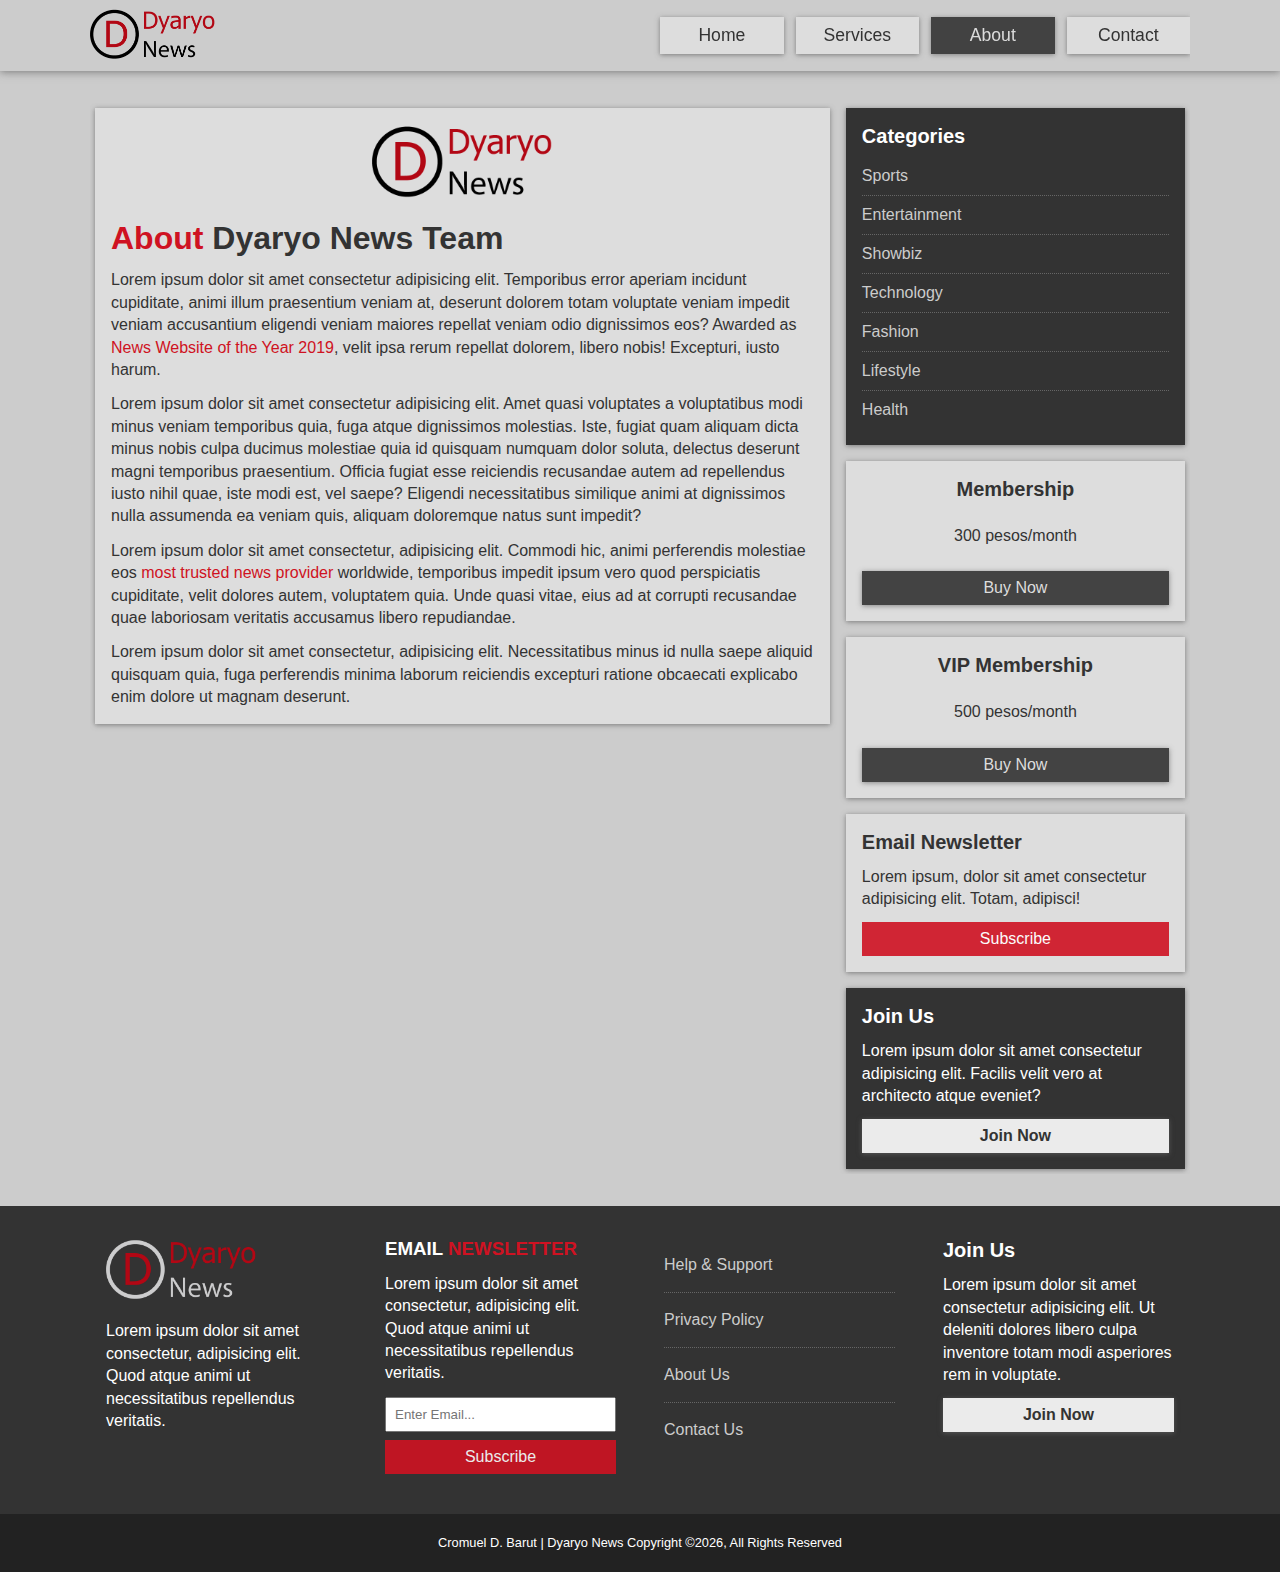
<file: about.html>
<!DOCTYPE html>
<html lang="en">

<head>
    <meta charset="UTF-8">
    <meta name="viewport" content="width=device-width, initial-scale=1.0">
    <link rel="stylesheet" href="https://use.fontawesome.com/releases/v5.6.3/css/all.css"
        integrity="sha384-UHRtZLI+pbxtHCWp1t77Bi1L4ZtiqrqD80Kn4Z8NTSRyMA2Fd33n5dQ8lWUE00s/" crossorigin="anonymous">
    <link rel="stylesheet" href="./css/style.css">
    <link rel="stylesheet" media="screen and (max-width: 1100px)" href="./css/mobile.css">
    <title>About | Dyaryo News</title>
</head>

<body>

    <!-- NAVBAR -->
    <nav id="main-nav">
        <div class="container main-nav-container">
            <!-- <a id="logo" href="#"> -->
            <img id="logo" src="./img/logo/dyaryo_logo.png" alt="">
            <!-- </a> -->
            <ul>
                <li>
                    <a href="index.html">Home</a>
                </li>
                <li>
                    <a href="#">Services</a>
                </li>
                <li>
                    <a class="current" href="about.html">About</a>
                </li>
                <li>
                    <a href="contact.html">Contact</a>
                </li>
            </ul>
            <div class="menu-wrapper">
                <input id="toggler" type="checkbox">
                <div class="hamburger">
                    <div></div>
                </div>
                <div class="menu">
                    <div>
                        <div>
                            <ul class="list">
                                <li>
                                    <a href="index.html">Home</a>
                                </li>
                                <li>
                                    <a href="#">Services</a>
                                </li>
                                <li>
                                    <a href="about.html">About</a>
                                </li>
                                <li>
                                    <a href="contact.html">Contact</a>
                                </li>
                            </ul>
                        </div>
                    </div>
                </div>
            </div>
        </div>
    </nav>

    <!-- ABOUT SECTION -->
    <section id="main-about" class="py-2">
        <div class="container page-container">
            <article class="article card">
                <img id="page-logo" src="./img/logo/dyaryo_logo.png" alt="">
                <h1 class="m-heading"><span class="text-color">About</span> Dyaryo News Team</h1>
                <p>
                    Lorem ipsum dolor sit amet consectetur adipisicing elit. Temporibus error aperiam incidunt
                    cupiditate, animi illum praesentium veniam at, deserunt dolorem totam voluptate veniam impedit
                    veniam accusantium eligendi veniam maiores repellat veniam odio dignissimos eos? Awarded as <span
                        class="text-color">News Website of the Year 2019</span>, velit ipsa rerum repellat dolorem,
                    libero nobis! Excepturi, iusto harum.
                </p>
                <p>
                    Lorem ipsum dolor sit amet consectetur adipisicing elit. Amet quasi voluptates a voluptatibus modi
                    minus veniam temporibus quia, fuga atque dignissimos molestias. Iste, fugiat quam aliquam dicta
                    minus nobis culpa ducimus molestiae quia id quisquam numquam dolor soluta, delectus deserunt magni
                    temporibus praesentium. Officia fugiat esse reiciendis recusandae autem ad repellendus iusto nihil
                    quae, iste modi est, vel saepe? Eligendi necessitatibus similique animi at dignissimos nulla
                    assumenda ea veniam quis, aliquam doloremque natus sunt impedit?
                </p>
                <p>
                    Lorem ipsum dolor sit amet consectetur, adipisicing elit. Commodi hic, animi perferendis molestiae
                    eos <span class="text-color">most trusted news provider</span> worldwide, temporibus impedit ipsum
                    vero quod perspiciatis cupiditate, velit dolores autem, voluptatem quia. Unde quasi vitae, eius ad
                    at corrupti recusandae quae laboriosam veritatis accusamus libero repudiandae.
                </p>
                <p>
                    Lorem ipsum dolor sit amet consectetur, adipisicing elit. Necessitatibus minus id nulla saepe
                    aliquid quisquam quia, fuga perferendis minima laborum reiciendis excepturi ratione obcaecati
                    explicabo enim dolore ut magnam deserunt.
                </p>
            </article>
            <aside class="categories card bg-dark">
                <h3 class="s-heading">Categories</h3>
                <ul class="list">
                    <li>
                        <a href="#">
                            <i class="fas fa-chevron-right"></i> Sports
                        </a>
                    </li>
                    <li>
                        <a href="#">
                            <i class="fas fa-chevron-right"></i> Entertainment
                        </a>
                    </li>
                    <li>
                        <a href="#">
                            <i class="fas fa-chevron-right"></i> Showbiz
                        </a>
                    </li>
                    <li>
                        <a href="#">
                            <i class="fas fa-chevron-right"></i> Technology
                        </a>
                    </li>
                    <li>
                        <a href="#">
                            <i class="fas fa-chevron-right"></i> Fashion
                        </a>
                    </li>
                    <li>
                        <a href="#">
                            <i class="fas fa-chevron-right"></i> Lifestyle
                        </a>
                    </li>
                    <li>
                        <a href="#">
                            <i class="fas fa-chevron-right"></i> Health
                        </a>
                    </li>
                </ul>
            </aside>
            <aside class="membership membership-a card">
                <h3 class="s-heading">Membership</h3>
                <p class="price">300 pesos/month</p>
                <a href="#" class="btn btn-dark btn-block">Buy Now</a>
            </aside>
            <aside class="membership membership-b card">
                <h3 class="s-heading">VIP Membership</h3>
                <p class="price">500 pesos/month</p>
                <a href="#" class="btn btn-dark btn-block">Buy Now</a>
            </aside>
            <aside class="newsletter card">
                <h3 class="s-heading">Email Newsletter</h3>
                <p>
                    Lorem ipsum, dolor sit amet consectetur adipisicing elit. Totam, adipisci!
                </p>
                <a href="#" class="btn btn-secondary btn-block">Subscribe</a>
            </aside>
            <aside class="join card bg-dark">
                <h3 class="s-heading">Join Us</h3>
                <p>
                    Lorem ipsum dolor sit amet consectetur adipisicing elit. Facilis velit vero at architecto atque
                    eveniet?
                </p>
                <a href="#" class="btn btn-light btn-block">Join Now</a>
            </aside>
        </div>
    </section>

    <footer id="main-footer" class="bg-dark py-1">
        <div class="container footer-container">
            <div>
                <img src="./img/logo/dyaryo_logo_light.png" alt="">
                <p>
                    Lorem ipsum dolor sit amet consectetur, adipisicing elit. Quod atque animi ut necessitatibus
                    repellendus veritatis.
                </p>
            </div>
            <div>
                <h3 class="headline">EMAIL <span class="text-color">NEWSLETTER</span></h3>
                <p>
                    Lorem ipsum dolor sit amet consectetur, adipisicing elit. Quod atque animi ut necessitatibus
                    repellendus veritatis.
                </p>
                <input type="email" placeholder="Enter Email...">
                <input class="btn btn-secondary btn-block" type="button" value="Subscribe">
            </div>
            <div>
                <ul class="list">
                    <li>
                        <a href="#">Help & Support</a>
                    </li>
                    <li>
                        <a href="#">Privacy Policy</a>
                    </li>
                    <li>
                        <a href="#">About Us</a>
                    </li>
                    <li>
                        <a href="#">Contact Us</a>
                    </li>
                </ul>
            </div>
            <div>
                <h3 class="s-heading">Join Us</h3>
                <p>
                    Lorem ipsum dolor sit amet consectetur adipisicing elit. Ut deleniti dolores libero culpa inventore
                    totam modi
                    asperiores rem in voluptate.
                </p>
                <div class="btn btn-light btn-block">Join Now</div>
            </div>
        </div>
    </footer>
    <div class="copyright-footer">
        <p>Cromuel D. Barut | Dyaryo News Copyright &copy;<span id="year"></span>, All Rights Reserved</p>
    </div>

    <!-- SCRIPT -->
    <script src="./js/main.js"></script>

</body>

</html>
</file>
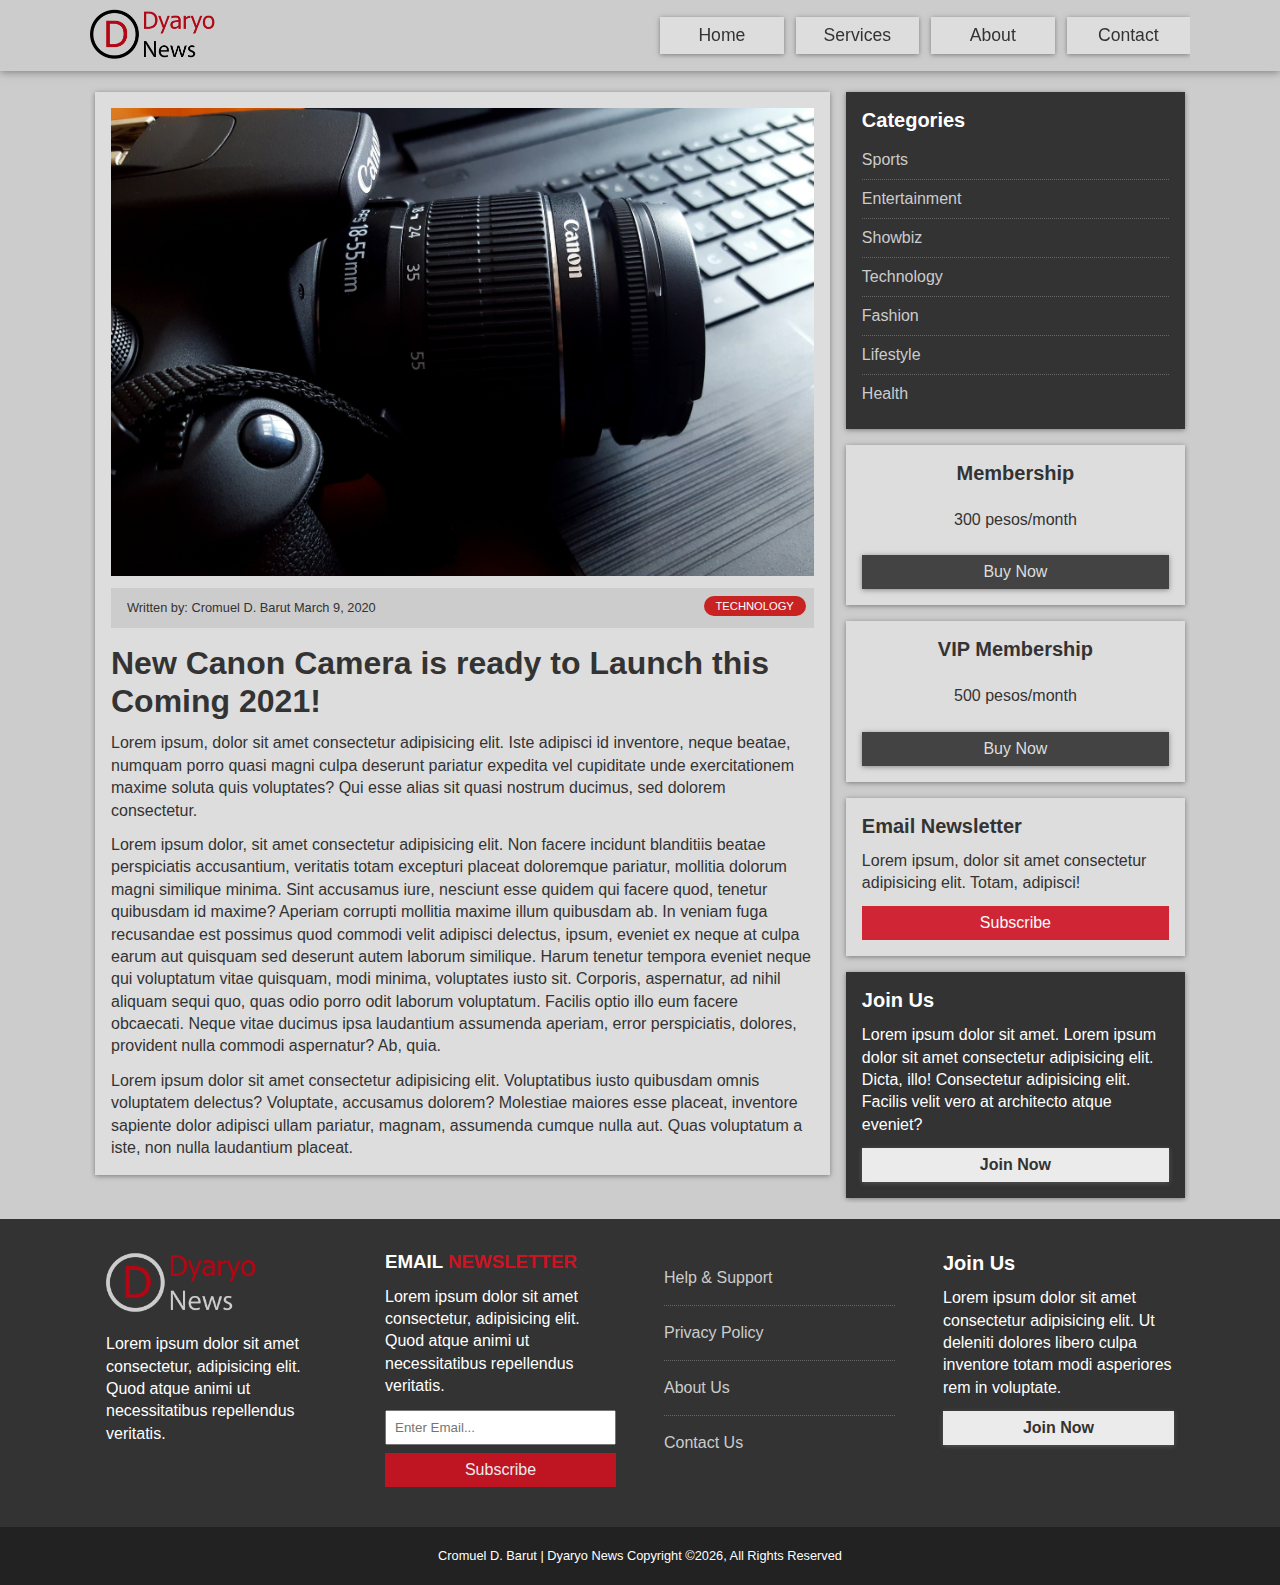
<file: article1.html>
<!DOCTYPE html>
<html lang="en">

<head>
    <meta charset="UTF-8">
    <meta name="viewport" content="width=device-width, initial-scale=1.0">
    <link rel="stylesheet" href="https://use.fontawesome.com/releases/v5.6.3/css/all.css"
        integrity="sha384-UHRtZLI+pbxtHCWp1t77Bi1L4ZtiqrqD80Kn4Z8NTSRyMA2Fd33n5dQ8lWUE00s/" crossorigin="anonymous">
    <link rel="stylesheet" href="./css/style.css">
    <link rel="stylesheet" media="screen and (max-width: 1100px)" href="./css/mobile.css">
    <title>Lorem ipsum dolor sit amet | Newspaper Website</title>
</head>

<body>

    <!-- NAVBAR -->
    <nav id="main-nav">
        <div class="container main-nav-container">
            <!-- <a id="logo" href="#"> -->
            <img id="logo" src="./img/logo/dyaryo_logo.png" alt="">
            <!-- </a> -->
            <ul>
                <li>
                    <a href="index.html">Home</a>
                </li>
                <li>
                    <a href="#">Services</a>
                </li>
                <li>
                    <a href="about.html">About</a>
                </li>
                <li>
                    <a href="contact.html">Contact</a>
                </li>
            </ul>
            <div class="menu-wrapper">
                <input id="toggler" type="checkbox">
                <div class="hamburger">
                    <div></div>
                </div>
                <div class="menu">
                    <div>
                        <div>
                            <ul class="list">
                                <li>
                                    <a href="index.html">Home</a>
                                </li>
                                <li>
                                    <a href="#">Services</a>
                                </li>
                                <li>
                                    <a href="about.html">About</a>
                                </li>
                                <li>
                                    <a href="contact.html">Contact</a>
                                </li>
                            </ul>
                        </div>
                    </div>
                </div>
            </div>
        </div>
    </nav>

    <!-- ARTICLE SECTION -->
    <section id="main-article" class="py-1">
        <div class="container page-container">
            <article class="article card">
                <img class="img-article" src="./img/articles/tech4.jpg" alt="">
                <div class="meta">
                    <div class="author">
                        <i class="fas fa-user"></i>
                        <div>
                            <span>Written by:</span>
                            <span>Cromuel D. Barut</span>
                            <span>March 9, 2020</span>
                        </div>
                    </div>
                    <div class="category category-tech">technology</div>
                </div>
                <h1 class="m-heading">New Canon Camera is ready to Launch this Coming 2021!</h1>
                <p>
                    Lorem ipsum, dolor sit amet consectetur adipisicing elit. Iste adipisci id inventore, neque beatae,
                    numquam porro quasi magni culpa deserunt pariatur expedita vel cupiditate unde exercitationem maxime
                    soluta quis voluptates? Qui esse alias sit quasi nostrum ducimus, sed dolorem consectetur.
                </p>
                <p>
                    Lorem ipsum dolor, sit amet consectetur adipisicing elit. Non facere incidunt blanditiis beatae
                    perspiciatis accusantium, veritatis totam excepturi placeat doloremque pariatur, mollitia dolorum
                    magni similique minima. Sint accusamus iure, nesciunt esse quidem qui facere quod, tenetur quibusdam
                    id maxime? Aperiam corrupti mollitia maxime illum quibusdam ab. In veniam fuga recusandae est
                    possimus quod commodi velit adipisci delectus, ipsum, eveniet ex neque at culpa earum aut quisquam
                    sed deserunt autem laborum similique. Harum tenetur tempora eveniet neque qui voluptatum vitae
                    quisquam, modi minima, voluptates iusto sit. Corporis, aspernatur, ad nihil aliquam sequi quo, quas
                    odio porro odit laborum voluptatum. Facilis optio illo eum facere obcaecati. Neque vitae ducimus
                    ipsa laudantium assumenda aperiam, error perspiciatis, dolores, provident nulla commodi aspernatur?
                    Ab, quia.
                </p>
                <p>
                    Lorem ipsum dolor sit amet consectetur adipisicing elit. Voluptatibus iusto quibusdam omnis
                    voluptatem delectus? Voluptate, accusamus dolorem? Molestiae maiores esse placeat, inventore
                    sapiente dolor adipisci ullam pariatur, magnam, assumenda cumque nulla aut. Quas voluptatum a iste,
                    non nulla laudantium placeat.
                </p>
            </article>

            <!-- WIDGETS -->
            <aside class="categories card bg-dark">
                <h3 class="s-heading">Categories</h3>
                <ul class="list">
                    <li>
                        <a href="#">
                            <i class="fas fa-chevron-right"></i> Sports
                        </a>
                    </li>
                    <li>
                        <a href="#">
                            <i class="fas fa-chevron-right"></i> Entertainment
                        </a>
                    </li>
                    <li>
                        <a href="#">
                            <i class="fas fa-chevron-right"></i> Showbiz
                        </a>
                    </li>
                    <li>
                        <a href="#">
                            <i class="fas fa-chevron-right"></i> Technology
                        </a>
                    </li>
                    <li>
                        <a href="#">
                            <i class="fas fa-chevron-right"></i> Fashion
                        </a>
                    </li>
                    <li>
                        <a href="#">
                            <i class="fas fa-chevron-right"></i> Lifestyle
                        </a>
                    </li>
                    <li>
                        <a href="#">
                            <i class="fas fa-chevron-right"></i> Health
                        </a>
                    </li>
                </ul>
            </aside>
            <aside class="membership membership-a card">
                <h3 class="s-heading">Membership</h3>
                <p class="price">300 pesos/month</p>
                <a href="#" class="btn btn-dark btn-block">Buy Now</a>
            </aside>
            <aside class="membership membership-b card">
                <h3 class="s-heading">VIP Membership</h3>
                <p class="price">500 pesos/month</p>
                <a href="#" class="btn btn-dark btn-block">Buy Now</a>
            </aside>
            <aside class="newsletter card">
                <h3 class="s-heading">Email Newsletter</h3>
                <p>
                    Lorem ipsum, dolor sit amet consectetur adipisicing elit. Totam, adipisci!
                </p>
                <a href="#" class="btn btn-secondary btn-block">Subscribe</a>
            </aside>
            <aside class="join card bg-dark">
                <h3 class="s-heading">Join Us</h3>
                <p>
                    Lorem ipsum dolor sit amet. Lorem ipsum dolor sit amet consectetur adipisicing elit. Dicta, illo!
                    Consectetur adipisicing elit. Facilis velit vero at architecto atque eveniet?
                </p>
                <a href="#" class="btn btn-light btn-block">Join Now</a>
            </aside>
        </div>
    </section>

    <footer id="main-footer" class="bg-dark py-1">
        <div class="container footer-container">
            <div>
                <img src="./img/logo/dyaryo_logo_light.png" alt="">
                <p>
                    Lorem ipsum dolor sit amet consectetur, adipisicing elit. Quod atque animi ut necessitatibus
                    repellendus veritatis.
                </p>
            </div>
            <div>
                <h3 class="headline">EMAIL <span class="text-color">NEWSLETTER</span></h3>
                <p>
                    Lorem ipsum dolor sit amet consectetur, adipisicing elit. Quod atque animi ut necessitatibus
                    repellendus veritatis.
                </p>
                <input type="email" placeholder="Enter Email...">
                <input class="btn btn-secondary btn-block" type="button" value="Subscribe">
            </div>
            <div>
                <ul class="list">
                    <li>
                        <a href="#">Help & Support</a>
                    </li>
                    <li>
                        <a href="#">Privacy Policy</a>
                    </li>
                    <li>
                        <a href="#">About Us</a>
                    </li>
                    <li>
                        <a href="#">Contact Us</a>
                    </li>
                </ul>
            </div>
            <div>
                <h3 class="s-heading">Join Us</h3>
                <p>
                    Lorem ipsum dolor sit amet consectetur adipisicing elit. Ut deleniti dolores libero culpa inventore
                    totam modi
                    asperiores rem in voluptate.
                </p>
                <div class="btn btn-light btn-block">Join Now</div>
            </div>
        </div>
    </footer>
    <div class="copyright-footer">
        <p>Cromuel D. Barut | Dyaryo News Copyright &copy;<span id="year"></span>, All Rights Reserved</p>
    </div>

    <!-- SCRIPT -->
    <script src="./js/main.js"></script>

</body>

</html>
</file>
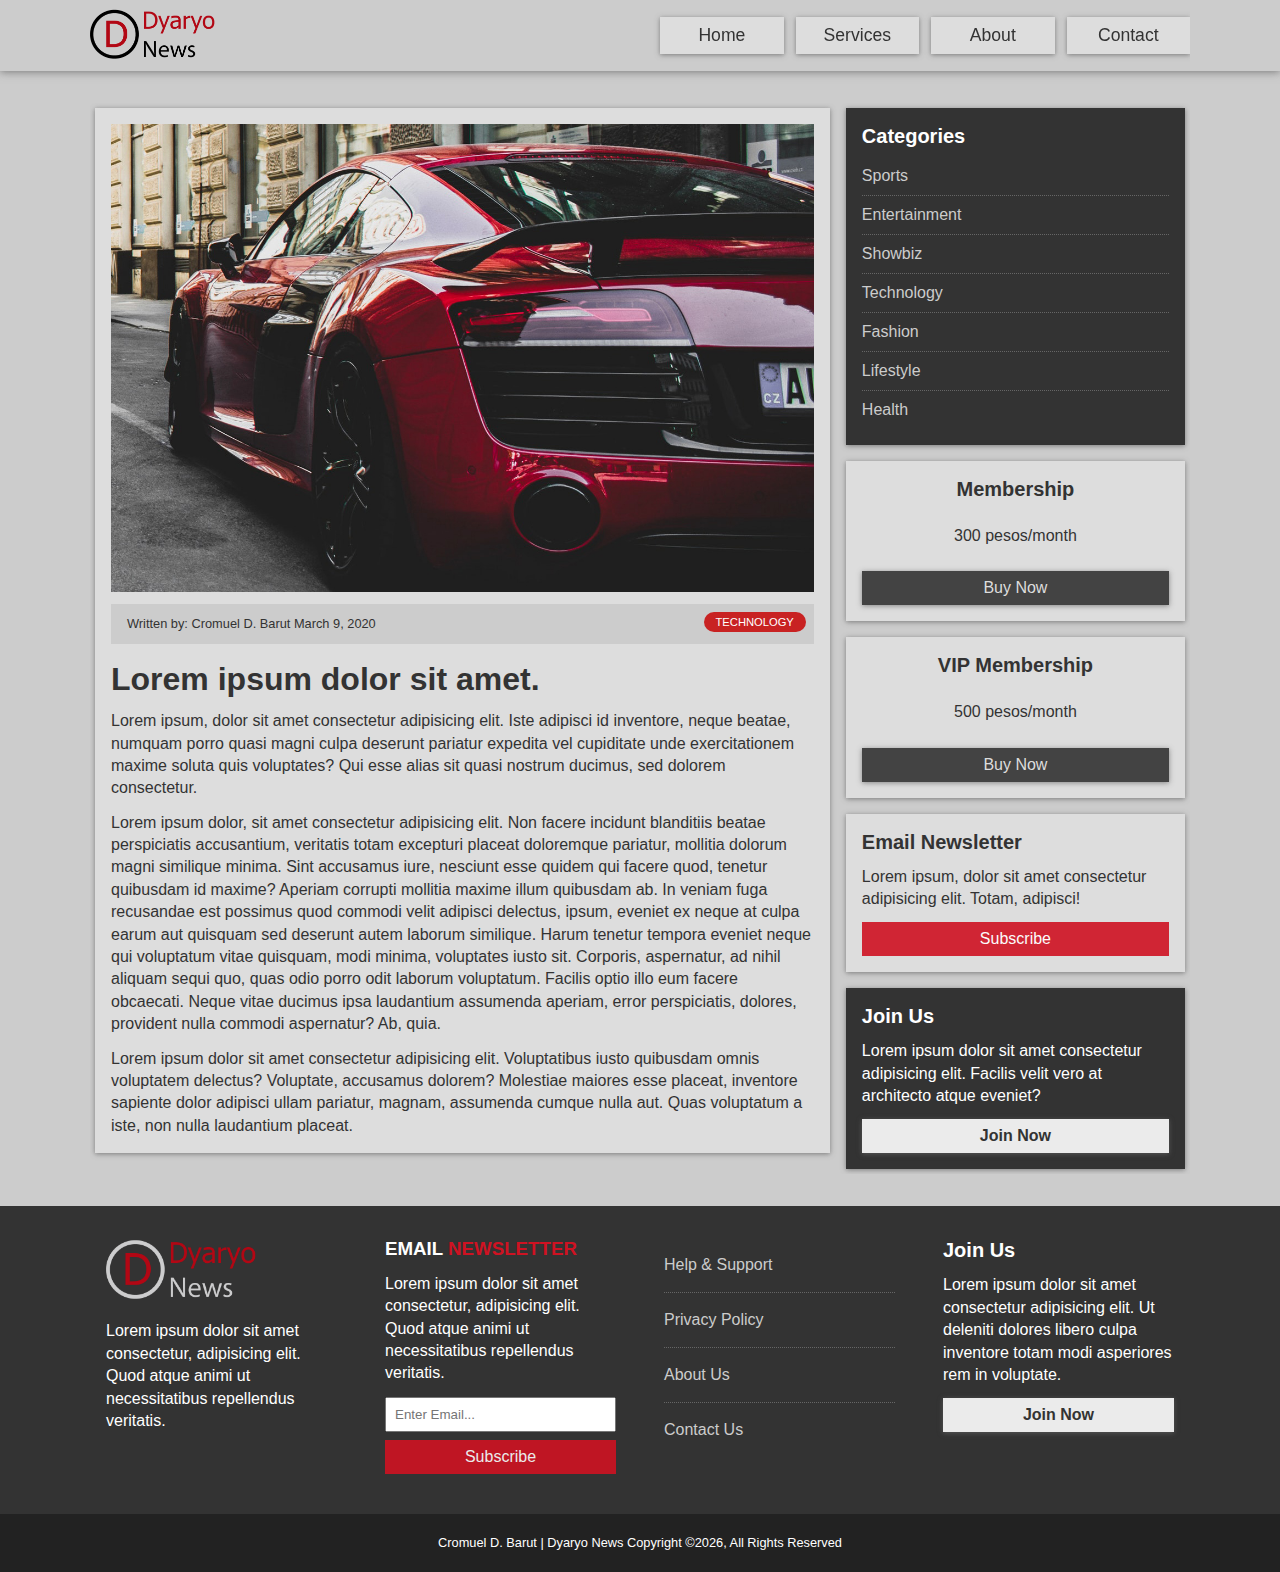
<file: article2.html>
<!DOCTYPE html>
<html lang="en">

<head>
    <meta charset="UTF-8">
    <meta name="viewport" content="width=device-width, initial-scale=1.0">
    <link rel="stylesheet" href="https://use.fontawesome.com/releases/v5.6.3/css/all.css"
        integrity="sha384-UHRtZLI+pbxtHCWp1t77Bi1L4ZtiqrqD80Kn4Z8NTSRyMA2Fd33n5dQ8lWUE00s/" crossorigin="anonymous">
    <link rel="stylesheet" href="./css/style.css">
    <link rel="stylesheet" media="screen and (max-width: 1100px)" href="./css/mobile.css">
    <title>Lorem Ipsum Dolor Sit Amet | Dyaryo News</title>
</head>

<body>

    <!-- NAVBAR -->
    <nav id="main-nav">
        <div class="container main-nav-container">
            <!-- <a id="logo" href="#"> -->
            <img id="logo" src="./img/logo/dyaryo_logo.png" alt="">
            <!-- </a> -->
            <ul>
                <li>
                    <a href="index.html">Home</a>
                </li>
                <li>
                    <a href="#">Services</a>
                </li>
                <li>
                    <a href="about.html">About</a>
                </li>
                <li>
                    <a href="contact.html">Contact</a>
                </li>
            </ul>
            <div class="menu-wrapper">
                <input id="toggler" type="checkbox">
                <div class="hamburger">
                    <div></div>
                </div>
                <div class="menu">
                    <div>
                        <div>
                            <ul class="list">
                                <li>
                                    <a href="index.html">Home</a>
                                </li>
                                <li>
                                    <a href="#">Services</a>
                                </li>
                                <li>
                                    <a href="about.html">About</a>
                                </li>
                                <li>
                                    <a href="contact.html">Contact</a>
                                </li>
                            </ul>
                        </div>
                    </div>
                </div>
            </div>
        </div>
    </nav>

    <!-- ARTICLE SECTION -->
    <section id="main-article" class="py-2">
        <div class="container page-container">
            <article class="article card">
                <img class="img-article" src="./img/articles/tech2.jpg" alt="">
                <div class="meta">
                    <div class="author">
                        <i class="fas fa-user"></i>
                        <div>
                            <span>Written by:</span>
                            <span>Cromuel D. Barut</span>
                            <span>March 9, 2020</span>
                        </div>
                    </div>
                    <div class="category category-tech">technology</div>
                </div>
                <h1 class="m-heading">Lorem ipsum dolor sit amet.</h1>
                <p>
                    Lorem ipsum, dolor sit amet consectetur adipisicing elit. Iste adipisci id inventore, neque beatae,
                    numquam porro quasi magni culpa deserunt pariatur expedita vel cupiditate unde exercitationem maxime
                    soluta quis voluptates? Qui esse alias sit quasi nostrum ducimus, sed dolorem consectetur.
                </p>
                <p>
                    Lorem ipsum dolor, sit amet consectetur adipisicing elit. Non facere incidunt blanditiis beatae
                    perspiciatis accusantium, veritatis totam excepturi placeat doloremque pariatur, mollitia dolorum
                    magni similique minima. Sint accusamus iure, nesciunt esse quidem qui facere quod, tenetur quibusdam
                    id maxime? Aperiam corrupti mollitia maxime illum quibusdam ab. In veniam fuga recusandae est
                    possimus quod commodi velit adipisci delectus, ipsum, eveniet ex neque at culpa earum aut quisquam
                    sed deserunt autem laborum similique. Harum tenetur tempora eveniet neque qui voluptatum vitae
                    quisquam, modi minima, voluptates iusto sit. Corporis, aspernatur, ad nihil aliquam sequi quo, quas
                    odio porro odit laborum voluptatum. Facilis optio illo eum facere obcaecati. Neque vitae ducimus
                    ipsa laudantium assumenda aperiam, error perspiciatis, dolores, provident nulla commodi aspernatur?
                    Ab, quia.
                </p>
                <p>
                    Lorem ipsum dolor sit amet consectetur adipisicing elit. Voluptatibus iusto quibusdam omnis
                    voluptatem delectus? Voluptate, accusamus dolorem? Molestiae maiores esse placeat, inventore
                    sapiente dolor adipisci ullam pariatur, magnam, assumenda cumque nulla aut. Quas voluptatum a iste,
                    non nulla laudantium placeat.
                </p>

            </article>
            <aside class="categories card bg-dark">
                <h3 class="s-heading">Categories</h3>
                <ul class="list">
                    <li>
                        <a href="#">
                            <i class="fas fa-chevron-right"></i> Sports
                        </a>
                    </li>
                    <li>
                        <a href="#">
                            <i class="fas fa-chevron-right"></i> Entertainment
                        </a>
                    </li>
                    <li>
                        <a href="#">
                            <i class="fas fa-chevron-right"></i> Showbiz
                        </a>
                    </li>
                    <li>
                        <a href="#">
                            <i class="fas fa-chevron-right"></i> Technology
                        </a>
                    </li>
                    <li>
                        <a href="#">
                            <i class="fas fa-chevron-right"></i> Fashion
                        </a>
                    </li>
                    <li>
                        <a href="#">
                            <i class="fas fa-chevron-right"></i> Lifestyle
                        </a>
                    </li>
                    <li>
                        <a href="#">
                            <i class="fas fa-chevron-right"></i> Health
                        </a>
                    </li>
                </ul>
            </aside>
            <aside class="membership membership-a card">
                <h3 class="s-heading">Membership</h3>
                <p class="price">300 pesos/month</p>
                <a href="#" class="btn btn-dark btn-block">Buy Now</a>
            </aside>
            <aside class="membership membership-b card">
                <h3 class="s-heading">VIP Membership</h3>
                <p class="price">500 pesos/month</p>
                <a href="#" class="btn btn-dark btn-block">Buy Now</a>
            </aside>
            <aside class="newsletter card">
                <h3 class="s-heading">Email Newsletter</h3>
                <p>
                    Lorem ipsum, dolor sit amet consectetur adipisicing elit. Totam, adipisci!
                </p>
                <a href="#" class="btn btn-secondary btn-block">Subscribe</a>
            </aside>
            <aside class="join card bg-dark">
                <h3 class="s-heading">Join Us</h3>
                <p>
                    Lorem ipsum dolor sit amet consectetur adipisicing elit. Facilis velit vero at architecto atque
                    eveniet?
                </p>
                <a href="#" class="btn btn-light btn-block">Join Now</a>
            </aside>
        </div>
    </section>


    <footer id="main-footer" class="bg-dark py-1">
        <div class="container footer-container">
            <div>
                <img src="./img/logo/dyaryo_logo_light.png" alt="">
                <p>
                    Lorem ipsum dolor sit amet consectetur, adipisicing elit. Quod atque animi ut necessitatibus
                    repellendus veritatis.
                </p>
            </div>
            <div>
                <h3 class="headline">EMAIL <span class="text-color">NEWSLETTER</span></h3>
                <p>
                    Lorem ipsum dolor sit amet consectetur, adipisicing elit. Quod atque animi ut necessitatibus
                    repellendus veritatis.
                </p>
                <input type="email" placeholder="Enter Email...">
                <input class="btn btn-secondary btn-block" type="button" value="Subscribe">
            </div>
            <div>
                <ul class="list">
                    <li>
                        <a href="#">Help & Support</a>
                    </li>
                    <li>
                        <a href="#">Privacy Policy</a>
                    </li>
                    <li>
                        <a href="#">About Us</a>
                    </li>
                    <li>
                        <a href="#">Contact Us</a>
                    </li>
                </ul>
            </div>
            <div>
                <h3 class="s-heading">Join Us</h3>
                <p>
                    Lorem ipsum dolor sit amet consectetur adipisicing elit. Ut deleniti dolores libero culpa inventore
                    totam modi
                    asperiores rem in voluptate.
                </p>
                <div class="btn btn-light btn-block">Join Now</div>
            </div>
        </div>
    </footer>
    <div class="copyright-footer">
        <p>Cromuel D. Barut | Dyaryo News Copyright &copy;<span id="year"></span>, All Rights Reserved</p>
    </div>

    <!-- SCRIPT -->
    <script src="./js/main.js"></script>

</body>

</html>
</file>
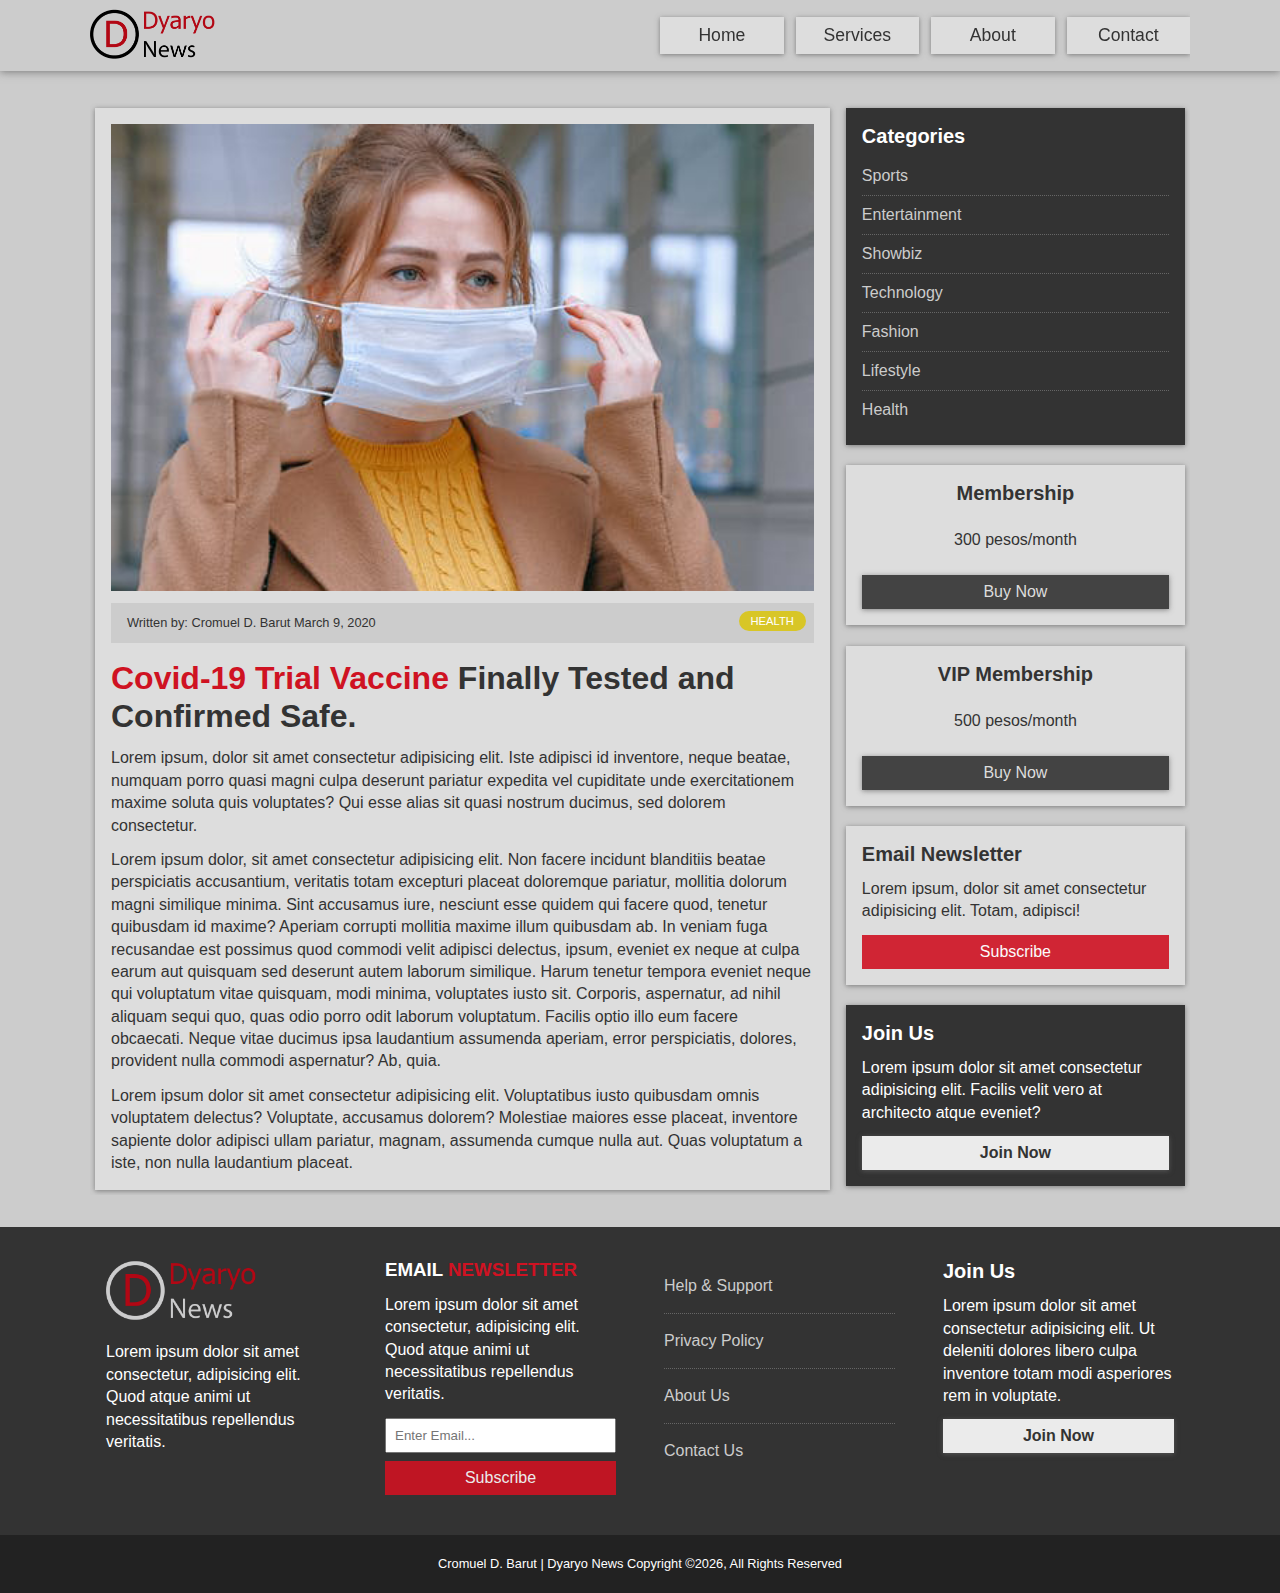
<file: article3.html>
<!DOCTYPE html>
<html lang="en">

<head>
    <meta charset="UTF-8">
    <meta name="viewport" content="width=device-width, initial-scale=1.0">
    <link rel="stylesheet" href="https://use.fontawesome.com/releases/v5.6.3/css/all.css"
        integrity="sha384-UHRtZLI+pbxtHCWp1t77Bi1L4ZtiqrqD80Kn4Z8NTSRyMA2Fd33n5dQ8lWUE00s/" crossorigin="anonymous">
    <link rel="stylesheet" href="./css/style.css">
    <link rel="stylesheet" media="screen and (max-width: 1100px)" href="./css/mobile.css">
    <title>Covid-19 Trial Vaccine Finally Tested and Confirmed Safe | Dyaryo News</title>
</head>

<body>

    <!-- NAVBAR -->
    <nav id="main-nav">
        <div class="container main-nav-container">
            <!-- <a id="logo" href="#"> -->
            <img id="logo" src="./img/logo/dyaryo_logo.png" alt="">
            <!-- </a> -->
            <ul>
                <li>
                    <a href="index.html">Home</a>
                </li>
                <li>
                    <a href="#">Services</a>
                </li>
                <li>
                    <a href="about.html">About</a>
                </li>
                <li>
                    <a href="contact.html">Contact</a>
                </li>
            </ul>
            <div class="menu-wrapper">
                <input id="toggler" type="checkbox">
                <div class="hamburger">
                    <div></div>
                </div>
                <div class="menu">
                    <div>
                        <div>
                            <ul class="list">
                                <li>
                                    <a href="index.html">Home</a>
                                </li>
                                <li>
                                    <a href="#">Services</a>
                                </li>
                                <li>
                                    <a href="about.html">About</a>
                                </li>
                                <li>
                                    <a href="contact.html">Contact</a>
                                </li>
                            </ul>
                        </div>
                    </div>
                </div>
            </div>
        </div>
    </nav>

    <!-- ARTICLE SECTION -->
    <section id="main-article" class="py-2">
        <div class="container page-container">
            <article class="article card">
                <img class="img-article" src="./img/articles/health1.jpg" alt="">
                <div class="meta">
                    <div class="author">
                        <i class="fas fa-user"></i>
                        <div>
                            <span>Written by:</span>
                            <span>Cromuel D. Barut</span>
                            <span>March 9, 2020</span>
                        </div>
                    </div>
                    <div class="category category-health">health</div>
                </div>
                <h1 class="m-heading"><span class="text-color">Covid-19 Trial Vaccine</span> Finally Tested and
                    Confirmed Safe.</h1>
                <p>
                    Lorem ipsum, dolor sit amet consectetur adipisicing elit. Iste adipisci id inventore, neque beatae,
                    numquam porro quasi magni culpa deserunt pariatur expedita vel cupiditate unde exercitationem maxime
                    soluta quis voluptates? Qui esse alias sit quasi nostrum ducimus, sed dolorem consectetur.
                </p>
                <p>
                    Lorem ipsum dolor, sit amet consectetur adipisicing elit. Non facere incidunt blanditiis beatae
                    perspiciatis accusantium, veritatis totam excepturi placeat doloremque pariatur, mollitia dolorum
                    magni similique minima. Sint accusamus iure, nesciunt esse quidem qui facere quod, tenetur quibusdam
                    id maxime? Aperiam corrupti mollitia maxime illum quibusdam ab. In veniam fuga recusandae est
                    possimus quod commodi velit adipisci delectus, ipsum, eveniet ex neque at culpa earum aut quisquam
                    sed deserunt autem laborum similique. Harum tenetur tempora eveniet neque qui voluptatum vitae
                    quisquam, modi minima, voluptates iusto sit. Corporis, aspernatur, ad nihil aliquam sequi quo, quas
                    odio porro odit laborum voluptatum. Facilis optio illo eum facere obcaecati. Neque vitae ducimus
                    ipsa laudantium assumenda aperiam, error perspiciatis, dolores, provident nulla commodi aspernatur?
                    Ab, quia.
                </p>
                <p>
                    Lorem ipsum dolor sit amet consectetur adipisicing elit. Voluptatibus iusto quibusdam omnis
                    voluptatem delectus? Voluptate, accusamus dolorem? Molestiae maiores esse placeat, inventore
                    sapiente dolor adipisci ullam pariatur, magnam, assumenda cumque nulla aut. Quas voluptatum a iste,
                    non nulla laudantium placeat.
                </p>

            </article>
            <aside class="categories card bg-dark">
                <h3 class="s-heading">Categories</h3>
                <ul class="list">
                    <li>
                        <a href="#">
                            <i class="fas fa-chevron-right"></i> Sports
                        </a>
                    </li>
                    <li>
                        <a href="#">
                            <i class="fas fa-chevron-right"></i> Entertainment
                        </a>
                    </li>
                    <li>
                        <a href="#">
                            <i class="fas fa-chevron-right"></i> Showbiz
                        </a>
                    </li>
                    <li>
                        <a href="#">
                            <i class="fas fa-chevron-right"></i> Technology
                        </a>
                    </li>
                    <li>
                        <a href="#">
                            <i class="fas fa-chevron-right"></i> Fashion
                        </a>
                    </li>
                    <li>
                        <a href="#">
                            <i class="fas fa-chevron-right"></i> Lifestyle
                        </a>
                    </li>
                    <li>
                        <a href="#">
                            <i class="fas fa-chevron-right"></i> Health
                        </a>
                    </li>
                </ul>
            </aside>
            <aside class="membership membership-a card">
                <h3 class="s-heading">Membership</h3>
                <p class="price">300 pesos/month</p>
                <a href="#" class="btn btn-dark btn-block">Buy Now</a>
            </aside>
            <aside class="membership membership-b card">
                <h3 class="s-heading">VIP Membership</h3>
                <p class="price">500 pesos/month</p>
                <a href="#" class="btn btn-dark btn-block">Buy Now</a>
            </aside>
            <aside class="newsletter card">
                <h3 class="s-heading">Email Newsletter</h3>
                <p>
                    Lorem ipsum, dolor sit amet consectetur adipisicing elit. Totam, adipisci!
                </p>
                <a href="#" class="btn btn-secondary btn-block">Subscribe</a>
            </aside>
            <aside class="join card bg-dark">
                <h3 class="s-heading">Join Us</h3>
                <p>
                    Lorem ipsum dolor sit amet consectetur adipisicing elit. Facilis velit vero at architecto atque
                    eveniet?
                </p>
                <a href="#" class="btn btn-light btn-block">Join Now</a>
            </aside>
        </div>
    </section>


    <footer id="main-footer" class="bg-dark py-1">
        <div class="container footer-container">
            <div>
                <img src="./img/logo/dyaryo_logo_light.png" alt="">
                <p>
                    Lorem ipsum dolor sit amet consectetur, adipisicing elit. Quod atque animi ut necessitatibus
                    repellendus veritatis.
                </p>
            </div>
            <div>
                <h3 class="headline">EMAIL <span class="text-color">NEWSLETTER</span></h3>
                <p>
                    Lorem ipsum dolor sit amet consectetur, adipisicing elit. Quod atque animi ut necessitatibus
                    repellendus veritatis.
                </p>
                <input type="email" placeholder="Enter Email...">
                <input class="btn btn-secondary btn-block" type="button" value="Subscribe">
            </div>
            <div>
                <ul class="list">
                    <li>
                        <a href="#">Help & Support</a>
                    </li>
                    <li>
                        <a href="#">Privacy Policy</a>
                    </li>
                    <li>
                        <a href="#">About Us</a>
                    </li>
                    <li>
                        <a href="#">Contact Us</a>
                    </li>
                </ul>
            </div>
            <div>
                <h3 class="s-heading">Join Us</h3>
                <p>
                    Lorem ipsum dolor sit amet consectetur adipisicing elit. Ut deleniti dolores libero culpa inventore
                    totam modi
                    asperiores rem in voluptate.
                </p>
                <div class="btn btn-light btn-block">Join Now</div>
            </div>
        </div>
    </footer>
    <div class="copyright-footer">
        <p>Cromuel D. Barut | Dyaryo News Copyright &copy;<span id="year"></span>, All Rights Reserved</p>
    </div>

    <!-- SCRIPT -->
    <script src="./js/main.js"></script>

</body>

</html>
</file>
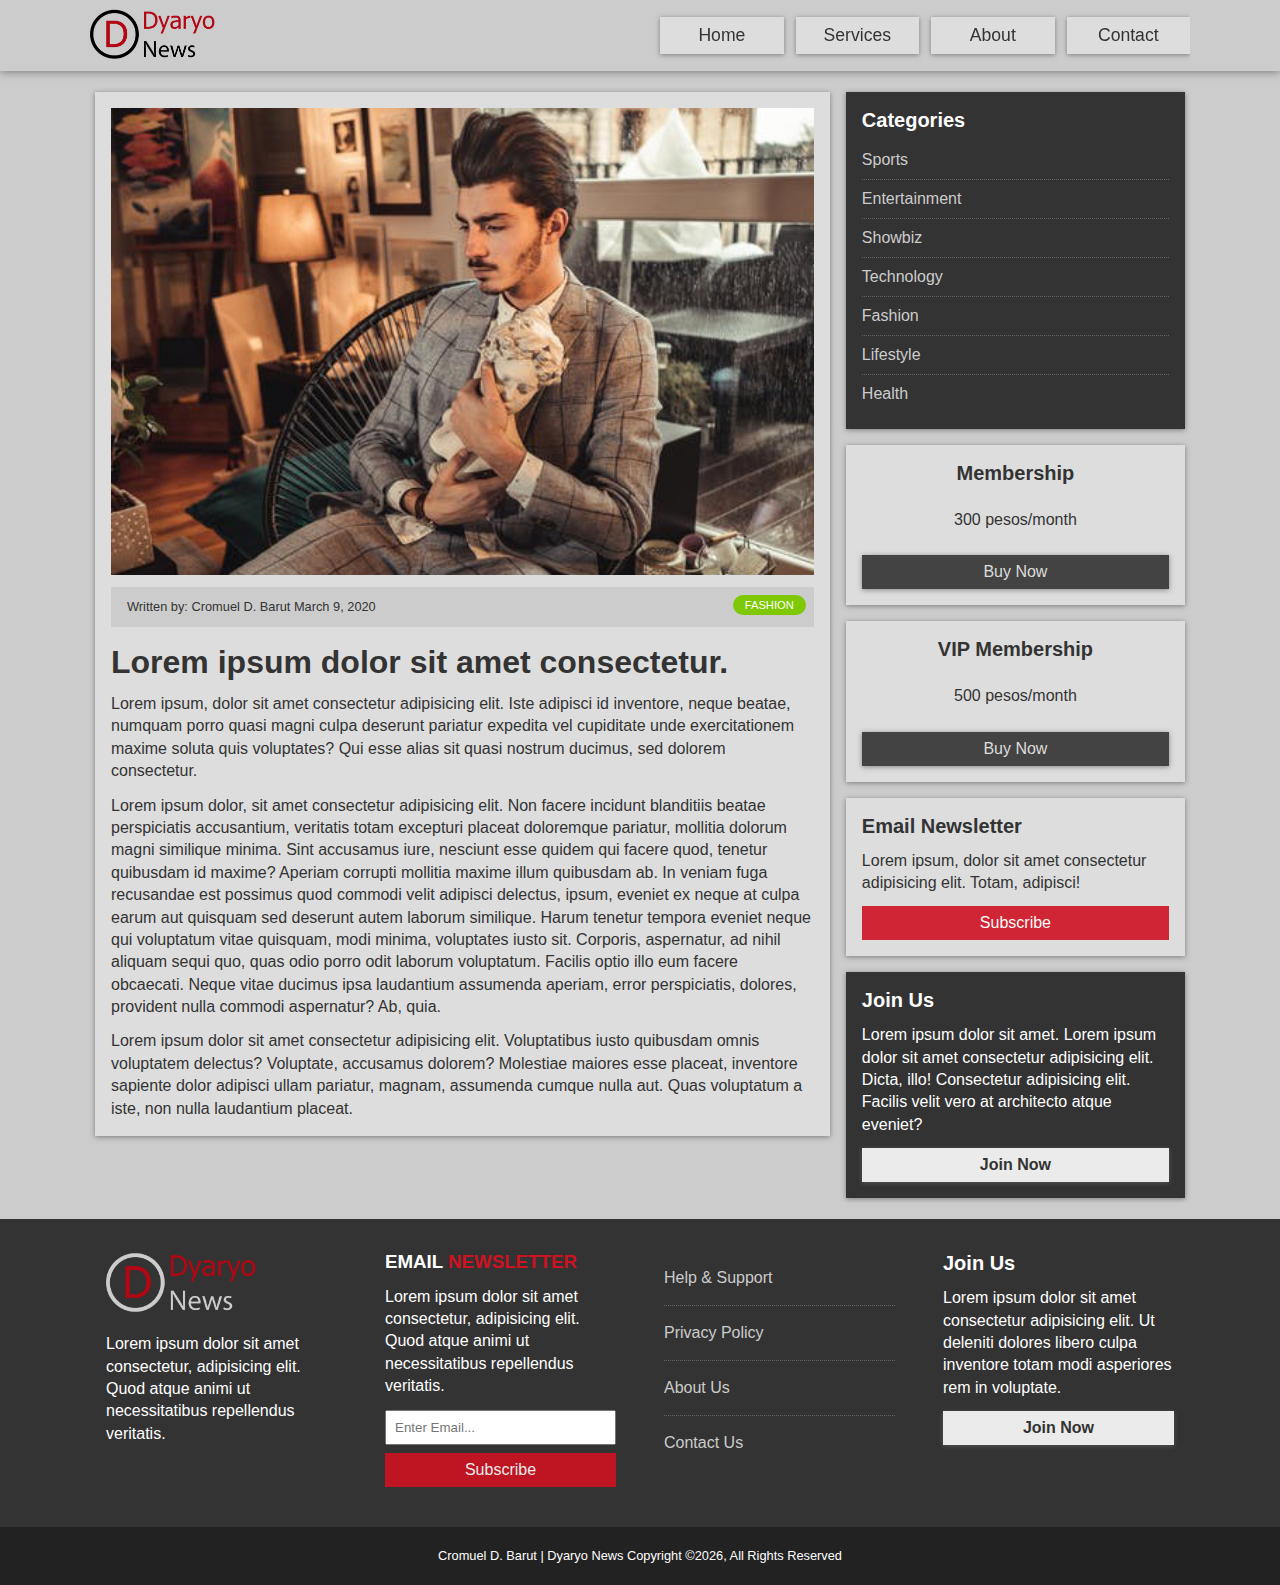
<file: article4.html>
<!DOCTYPE html>
<html lang="en">

<head>
   <meta charset="UTF-8">
   <meta name="viewport" content="width=device-width, initial-scale=1.0">
   <link rel="stylesheet" href="https://use.fontawesome.com/releases/v5.6.3/css/all.css"
      integrity="sha384-UHRtZLI+pbxtHCWp1t77Bi1L4ZtiqrqD80Kn4Z8NTSRyMA2Fd33n5dQ8lWUE00s/" crossorigin="anonymous">
   <link rel="stylesheet" href="./css/style.css">
   <link rel="stylesheet" media="screen and (max-width: 1100px)" href="./css/mobile.css">
   <title>Lorem ipsum dolor sit amet | Newspaper Website</title>
</head>

<body>

   <!-- NAVBAR -->
   <nav id="main-nav">
      <div class="container main-nav-container">
         <!-- <a id="logo" href="#"> -->
         <img id="logo" src="./img/logo/dyaryo_logo.png" alt="">
         <!-- </a> -->
         <ul>
            <li>
               <a href="index.html">Home</a>
            </li>
            <li>
               <a href="#">Services</a>
            </li>
            <li>
               <a href="about.html">About</a>
            </li>
            <li>
               <a href="contact.html">Contact</a>
            </li>
         </ul>
         <div class="menu-wrapper">
            <input id="toggler" type="checkbox">
            <div class="hamburger">
               <div></div>
            </div>
            <div class="menu">
               <div>
                  <div>
                     <ul class="list">
                        <li>
                           <a href="index.html">Home</a>
                        </li>
                        <li>
                           <a href="#">Services</a>
                        </li>
                        <li>
                           <a href="about.html">About</a>
                        </li>
                        <li>
                           <a href="contact.html">Contact</a>
                        </li>
                     </ul>
                  </div>
               </div>
            </div>
         </div>
      </div>
   </nav>

   <!-- ARTICLE SECTION -->
   <section id="main-article" class="py-1">
      <div class="container page-container">
         <article class="article card">
            <img class="img-article" src="./img/articles/fashion1.jpg" alt="">
            <div class="meta">
               <div class="author">
                  <i class="fas fa-user"></i>
                  <div>
                     <span>Written by:</span>
                     <span>Cromuel D. Barut</span>
                     <span>March 9, 2020</span>
                  </div>
               </div>
               <div class="category category-fashion">fashion</div>
            </div>
            <h1 class="m-heading">Lorem ipsum dolor sit amet consectetur.</h1>
            <p>
               Lorem ipsum, dolor sit amet consectetur adipisicing elit. Iste adipisci id inventore, neque beatae,
               numquam porro quasi magni culpa deserunt pariatur expedita vel cupiditate unde exercitationem maxime
               soluta quis voluptates? Qui esse alias sit quasi nostrum ducimus, sed dolorem consectetur.
            </p>
            <p>
               Lorem ipsum dolor, sit amet consectetur adipisicing elit. Non facere incidunt blanditiis beatae
               perspiciatis accusantium, veritatis totam excepturi placeat doloremque pariatur, mollitia dolorum
               magni similique minima. Sint accusamus iure, nesciunt esse quidem qui facere quod, tenetur quibusdam
               id maxime? Aperiam corrupti mollitia maxime illum quibusdam ab. In veniam fuga recusandae est
               possimus quod commodi velit adipisci delectus, ipsum, eveniet ex neque at culpa earum aut quisquam
               sed deserunt autem laborum similique. Harum tenetur tempora eveniet neque qui voluptatum vitae
               quisquam, modi minima, voluptates iusto sit. Corporis, aspernatur, ad nihil aliquam sequi quo, quas
               odio porro odit laborum voluptatum. Facilis optio illo eum facere obcaecati. Neque vitae ducimus
               ipsa laudantium assumenda aperiam, error perspiciatis, dolores, provident nulla commodi aspernatur?
               Ab, quia.
            </p>
            <p>
               Lorem ipsum dolor sit amet consectetur adipisicing elit. Voluptatibus iusto quibusdam omnis
               voluptatem delectus? Voluptate, accusamus dolorem? Molestiae maiores esse placeat, inventore
               sapiente dolor adipisci ullam pariatur, magnam, assumenda cumque nulla aut. Quas voluptatum a iste,
               non nulla laudantium placeat.
            </p>
         </article>

         <!-- WIDGETS -->
         <aside class="categories card bg-dark">
            <h3 class="s-heading">Categories</h3>
            <ul class="list">
               <li>
                  <a href="#">
                     <i class="fas fa-chevron-right"></i> Sports
                  </a>
               </li>
               <li>
                  <a href="#">
                     <i class="fas fa-chevron-right"></i> Entertainment
                  </a>
               </li>
               <li>
                  <a href="#">
                     <i class="fas fa-chevron-right"></i> Showbiz
                  </a>
               </li>
               <li>
                  <a href="#">
                     <i class="fas fa-chevron-right"></i> Technology
                  </a>
               </li>
               <li>
                  <a href="#">
                     <i class="fas fa-chevron-right"></i> Fashion
                  </a>
               </li>
               <li>
                  <a href="#">
                     <i class="fas fa-chevron-right"></i> Lifestyle
                  </a>
               </li>
               <li>
                  <a href="#">
                     <i class="fas fa-chevron-right"></i> Health
                  </a>
               </li>
            </ul>
         </aside>
         <aside class="membership membership-a card">
            <h3 class="s-heading">Membership</h3>
            <p class="price">300 pesos/month</p>
            <a href="#" class="btn btn-dark btn-block">Buy Now</a>
         </aside>
         <aside class="membership membership-b card">
            <h3 class="s-heading">VIP Membership</h3>
            <p class="price">500 pesos/month</p>
            <a href="#" class="btn btn-dark btn-block">Buy Now</a>
         </aside>
         <aside class="newsletter card">
            <h3 class="s-heading">Email Newsletter</h3>
            <p>
               Lorem ipsum, dolor sit amet consectetur adipisicing elit. Totam, adipisci!
            </p>
            <a href="#" class="btn btn-secondary btn-block">Subscribe</a>
         </aside>
         <aside class="join card bg-dark">
            <h3 class="s-heading">Join Us</h3>
            <p>
               Lorem ipsum dolor sit amet. Lorem ipsum dolor sit amet consectetur adipisicing elit. Dicta, illo!
               Consectetur adipisicing elit. Facilis velit vero at architecto atque eveniet?
            </p>
            <a href="#" class="btn btn-light btn-block">Join Now</a>
         </aside>
      </div>
   </section>

   <footer id="main-footer" class="bg-dark py-1">
      <div class="container footer-container">
         <div>
            <img src="./img/logo/dyaryo_logo_light.png" alt="">
            <p>
               Lorem ipsum dolor sit amet consectetur, adipisicing elit. Quod atque animi ut necessitatibus
               repellendus veritatis.
            </p>
         </div>
         <div>
            <h3 class="headline">EMAIL <span class="text-color">NEWSLETTER</span></h3>
            <p>
               Lorem ipsum dolor sit amet consectetur, adipisicing elit. Quod atque animi ut necessitatibus
               repellendus veritatis.
            </p>
            <input type="email" placeholder="Enter Email...">
            <input class="btn btn-secondary btn-block" type="button" value="Subscribe">
         </div>
         <div>
            <ul class="list">
               <li>
                  <a href="#">Help & Support</a>
               </li>
               <li>
                  <a href="#">Privacy Policy</a>
               </li>
               <li>
                  <a href="#">About Us</a>
               </li>
               <li>
                  <a href="#">Contact Us</a>
               </li>
            </ul>
         </div>
         <div>
            <h3 class="s-heading">Join Us</h3>
            <p>
               Lorem ipsum dolor sit amet consectetur adipisicing elit. Ut deleniti dolores libero culpa inventore
               totam modi
               asperiores rem in voluptate.
            </p>
            <div class="btn btn-light btn-block">Join Now</div>
         </div>
      </div>
   </footer>
   <div class="copyright-footer">
      <p>Cromuel D. Barut | Dyaryo News Copyright &copy;<span id="year"></span>, All Rights Reserved</p>
   </div>

   <!-- SCRIPT -->
   <script src="./js/main.js"></script>

</body>

</html>
</file>
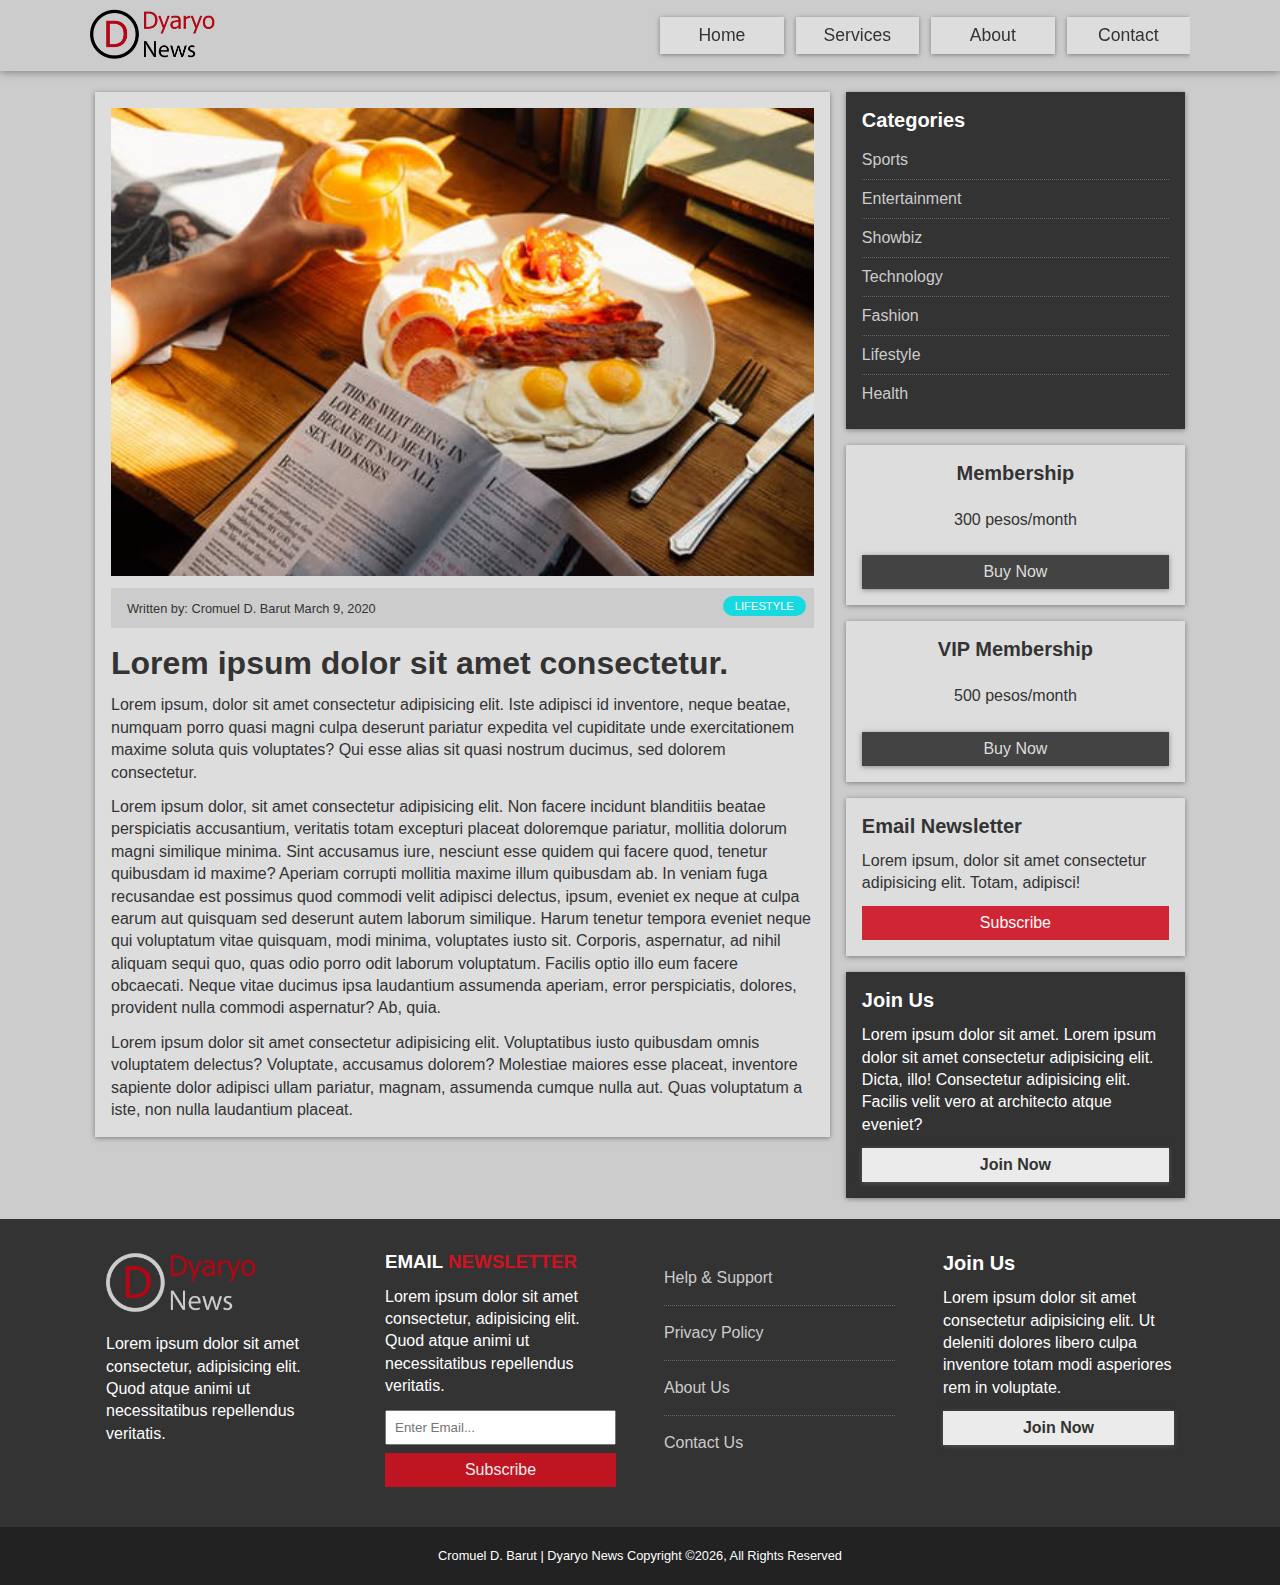
<file: article5.html>
<!DOCTYPE html>
<html lang="en">

<head>
   <meta charset="UTF-8">
   <meta name="viewport" content="width=device-width, initial-scale=1.0">
   <link rel="stylesheet" href="https://use.fontawesome.com/releases/v5.6.3/css/all.css"
      integrity="sha384-UHRtZLI+pbxtHCWp1t77Bi1L4ZtiqrqD80Kn4Z8NTSRyMA2Fd33n5dQ8lWUE00s/" crossorigin="anonymous">
   <link rel="stylesheet" href="./css/style.css">
   <link rel="stylesheet" media="screen and (max-width: 1100px)" href="./css/mobile.css">
   <title>Lorem ipsum dolor sit amet | Newspaper Website</title>
</head>

<body>

   <!-- NAVBAR -->
   <nav id="main-nav">
      <div class="container main-nav-container">
         <!-- <a id="logo" href="#"> -->
         <img id="logo" src="./img/logo/dyaryo_logo.png" alt="">
         <!-- </a> -->
         <ul>
            <li>
               <a href="index.html">Home</a>
            </li>
            <li>
               <a href="#">Services</a>
            </li>
            <li>
               <a href="about.html">About</a>
            </li>
            <li>
               <a href="contact.html">Contact</a>
            </li>
         </ul>
         <div class="menu-wrapper">
            <input id="toggler" type="checkbox">
            <div class="hamburger">
               <div></div>
            </div>
            <div class="menu">
               <div>
                  <div>
                     <ul class="list">
                        <li>
                           <a href="index.html">Home</a>
                        </li>
                        <li>
                           <a href="#">Services</a>
                        </li>
                        <li>
                           <a href="about.html">About</a>
                        </li>
                        <li>
                           <a href="contact.html">Contact</a>
                        </li>
                     </ul>
                  </div>
               </div>
            </div>
         </div>
      </div>
   </nav>

   <!-- ARTICLE SECTION -->
   <section id="main-article" class="py-1">
      <div class="container page-container">
         <article class="article card">
            <img class="img-article" src="./img/articles/lifestyle1.jpg" alt="">
            <div class="meta">
               <div class="author">
                  <i class="fas fa-user"></i>
                  <div>
                     <span>Written by:</span>
                     <span>Cromuel D. Barut</span>
                     <span>March 9, 2020</span>
                  </div>
               </div>
               <div class="category category-lifestyle">lifestyle</div>
            </div>
            <h1 class="m-heading">Lorem ipsum dolor sit amet consectetur.</h1>
            <p>
               Lorem ipsum, dolor sit amet consectetur adipisicing elit. Iste adipisci id inventore, neque beatae,
               numquam porro quasi magni culpa deserunt pariatur expedita vel cupiditate unde exercitationem maxime
               soluta quis voluptates? Qui esse alias sit quasi nostrum ducimus, sed dolorem consectetur.
            </p>
            <p>
               Lorem ipsum dolor, sit amet consectetur adipisicing elit. Non facere incidunt blanditiis beatae
               perspiciatis accusantium, veritatis totam excepturi placeat doloremque pariatur, mollitia dolorum
               magni similique minima. Sint accusamus iure, nesciunt esse quidem qui facere quod, tenetur quibusdam
               id maxime? Aperiam corrupti mollitia maxime illum quibusdam ab. In veniam fuga recusandae est
               possimus quod commodi velit adipisci delectus, ipsum, eveniet ex neque at culpa earum aut quisquam
               sed deserunt autem laborum similique. Harum tenetur tempora eveniet neque qui voluptatum vitae
               quisquam, modi minima, voluptates iusto sit. Corporis, aspernatur, ad nihil aliquam sequi quo, quas
               odio porro odit laborum voluptatum. Facilis optio illo eum facere obcaecati. Neque vitae ducimus
               ipsa laudantium assumenda aperiam, error perspiciatis, dolores, provident nulla commodi aspernatur?
               Ab, quia.
            </p>
            <p>
               Lorem ipsum dolor sit amet consectetur adipisicing elit. Voluptatibus iusto quibusdam omnis
               voluptatem delectus? Voluptate, accusamus dolorem? Molestiae maiores esse placeat, inventore
               sapiente dolor adipisci ullam pariatur, magnam, assumenda cumque nulla aut. Quas voluptatum a iste,
               non nulla laudantium placeat.
            </p>
         </article>

         <!-- WIDGETS -->
         <aside class="categories card bg-dark">
            <h3 class="s-heading">Categories</h3>
            <ul class="list">
               <li>
                  <a href="#">
                     <i class="fas fa-chevron-right"></i> Sports
                  </a>
               </li>
               <li>
                  <a href="#">
                     <i class="fas fa-chevron-right"></i> Entertainment
                  </a>
               </li>
               <li>
                  <a href="#">
                     <i class="fas fa-chevron-right"></i> Showbiz
                  </a>
               </li>
               <li>
                  <a href="#">
                     <i class="fas fa-chevron-right"></i> Technology
                  </a>
               </li>
               <li>
                  <a href="#">
                     <i class="fas fa-chevron-right"></i> Fashion
                  </a>
               </li>
               <li>
                  <a href="#">
                     <i class="fas fa-chevron-right"></i> Lifestyle
                  </a>
               </li>
               <li>
                  <a href="#">
                     <i class="fas fa-chevron-right"></i> Health
                  </a>
               </li>
            </ul>
         </aside>
         <aside class="membership membership-a card">
            <h3 class="s-heading">Membership</h3>
            <p class="price">300 pesos/month</p>
            <a href="#" class="btn btn-dark btn-block">Buy Now</a>
         </aside>
         <aside class="membership membership-b card">
            <h3 class="s-heading">VIP Membership</h3>
            <p class="price">500 pesos/month</p>
            <a href="#" class="btn btn-dark btn-block">Buy Now</a>
         </aside>
         <aside class="newsletter card">
            <h3 class="s-heading">Email Newsletter</h3>
            <p>
               Lorem ipsum, dolor sit amet consectetur adipisicing elit. Totam, adipisci!
            </p>
            <a href="#" class="btn btn-secondary btn-block">Subscribe</a>
         </aside>
         <aside class="join card bg-dark">
            <h3 class="s-heading">Join Us</h3>
            <p>
               Lorem ipsum dolor sit amet. Lorem ipsum dolor sit amet consectetur adipisicing elit. Dicta, illo!
               Consectetur adipisicing elit. Facilis velit vero at architecto atque eveniet?
            </p>
            <a href="#" class="btn btn-light btn-block">Join Now</a>
         </aside>
      </div>
   </section>

   <footer id="main-footer" class="bg-dark py-1">
      <div class="container footer-container">
         <div>
            <img src="./img/logo/dyaryo_logo_light.png" alt="">
            <p>
               Lorem ipsum dolor sit amet consectetur, adipisicing elit. Quod atque animi ut necessitatibus
               repellendus veritatis.
            </p>
         </div>
         <div>
            <h3 class="headline">EMAIL <span class="text-color">NEWSLETTER</span></h3>
            <p>
               Lorem ipsum dolor sit amet consectetur, adipisicing elit. Quod atque animi ut necessitatibus
               repellendus veritatis.
            </p>
            <input type="email" placeholder="Enter Email...">
            <input class="btn btn-secondary btn-block" type="button" value="Subscribe">
         </div>
         <div>
            <ul class="list">
               <li>
                  <a href="#">Help & Support</a>
               </li>
               <li>
                  <a href="#">Privacy Policy</a>
               </li>
               <li>
                  <a href="#">About Us</a>
               </li>
               <li>
                  <a href="#">Contact Us</a>
               </li>
            </ul>
         </div>
         <div>
            <h3 class="s-heading">Join Us</h3>
            <p>
               Lorem ipsum dolor sit amet consectetur adipisicing elit. Ut deleniti dolores libero culpa inventore
               totam modi
               asperiores rem in voluptate.
            </p>
            <div class="btn btn-light btn-block">Join Now</div>
         </div>
      </div>
   </footer>
   <div class="copyright-footer">
      <p>Cromuel D. Barut | Dyaryo News Copyright &copy;<span id="year"></span>, All Rights Reserved</p>
   </div>

   <!-- SCRIPT -->
   <script src="./js/main.js"></script>

</body>

</html>
</file>
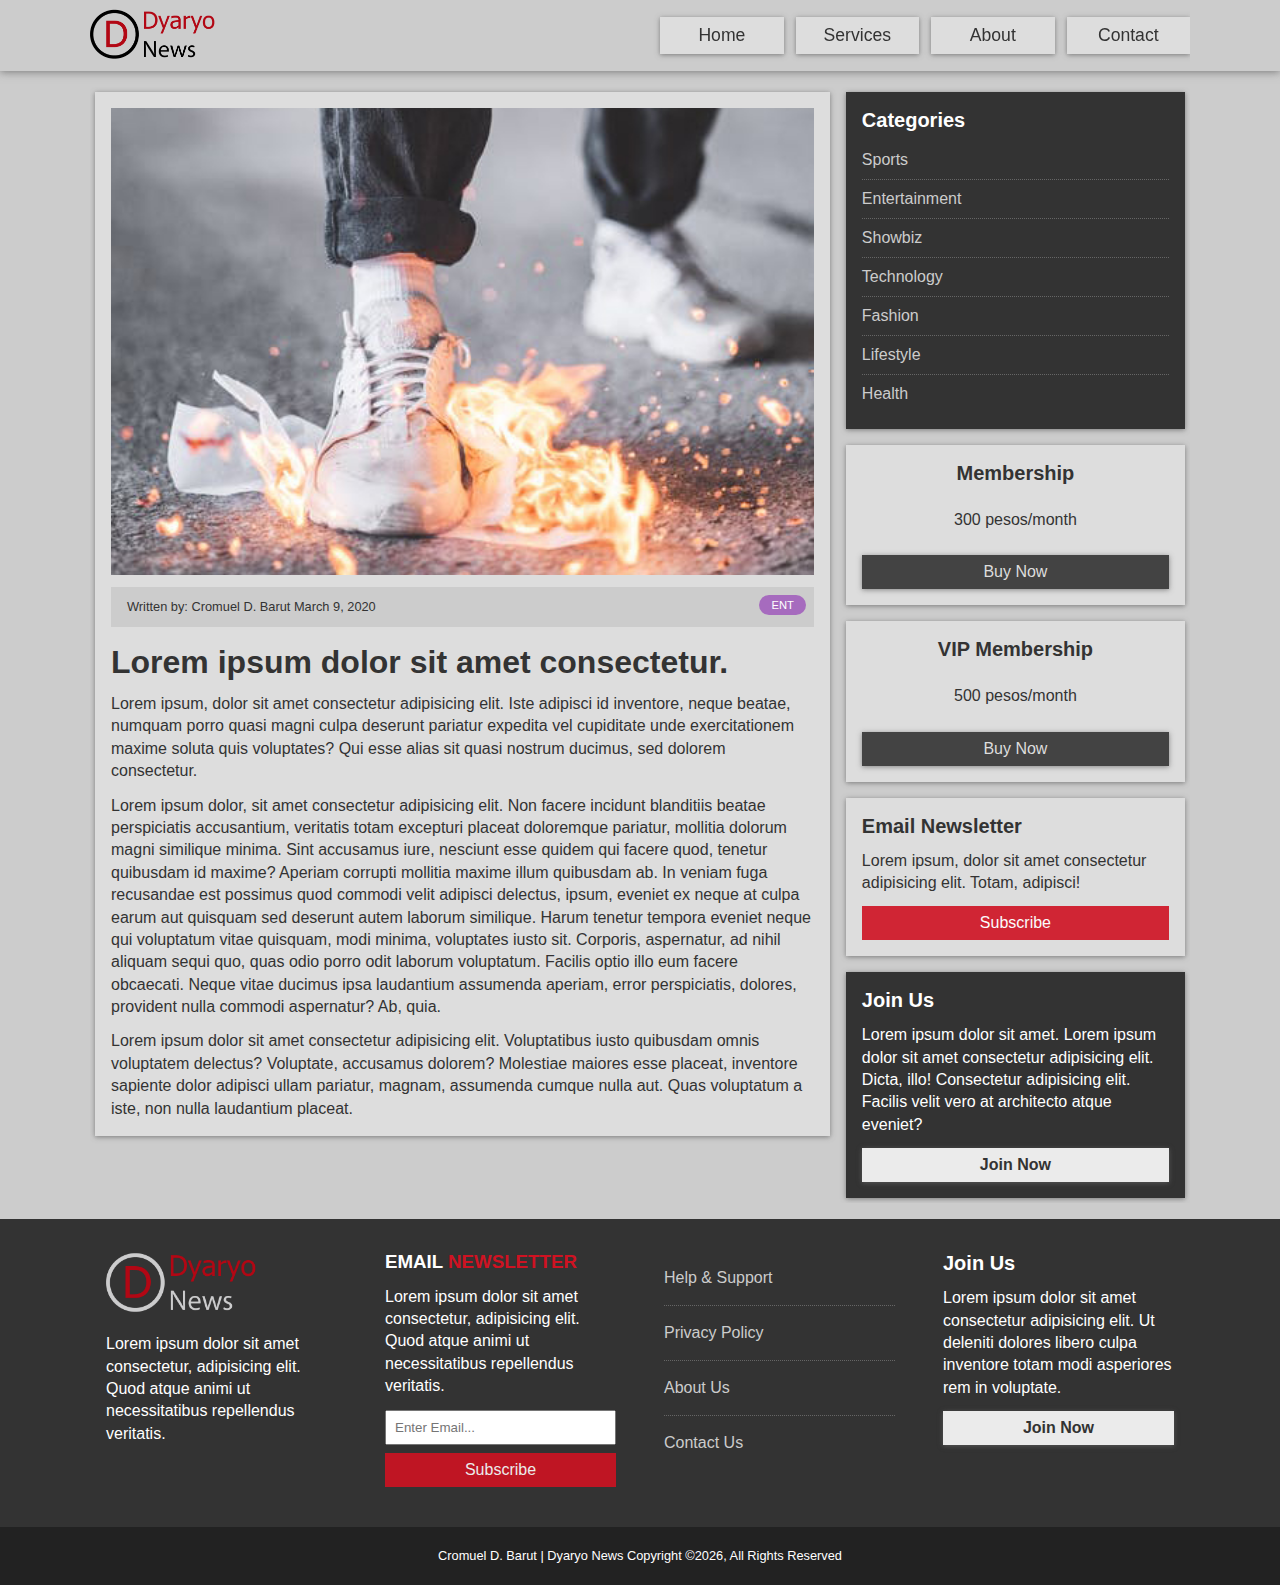
<file: article6.html>
<!DOCTYPE html>
<html lang="en">

<head>
   <meta charset="UTF-8">
   <meta name="viewport" content="width=device-width, initial-scale=1.0">
   <link rel="stylesheet" href="https://use.fontawesome.com/releases/v5.6.3/css/all.css"
      integrity="sha384-UHRtZLI+pbxtHCWp1t77Bi1L4ZtiqrqD80Kn4Z8NTSRyMA2Fd33n5dQ8lWUE00s/" crossorigin="anonymous">
   <link rel="stylesheet" href="./css/style.css">
   <link rel="stylesheet" media="screen and (max-width: 1100px)" href="./css/mobile.css">
   <title>Lorem ipsum dolor sit amet | Newspaper Website</title>
</head>

<body>

   <!-- NAVBAR -->
   <nav id="main-nav">
      <div class="container main-nav-container">
         <!-- <a id="logo" href="#"> -->
         <img id="logo" src="./img/logo/dyaryo_logo.png" alt="">
         <!-- </a> -->
         <ul>
            <li>
               <a href="index.html">Home</a>
            </li>
            <li>
               <a href="#">Services</a>
            </li>
            <li>
               <a href="about.html">About</a>
            </li>
            <li>
               <a href="contact.html">Contact</a>
            </li>
         </ul>
         <div class="menu-wrapper">
            <input id="toggler" type="checkbox">
            <div class="hamburger">
               <div></div>
            </div>
            <div class="menu">
               <div>
                  <div>
                     <ul class="list">
                        <li>
                           <a href="index.html">Home</a>
                        </li>
                        <li>
                           <a href="#">Services</a>
                        </li>
                        <li>
                           <a href="about.html">About</a>
                        </li>
                        <li>
                           <a href="contact.html">Contact</a>
                        </li>
                     </ul>
                  </div>
               </div>
            </div>
         </div>
      </div>
   </nav>

   <!-- ARTICLE SECTION -->
   <section id="main-article" class="py-1">
      <div class="container page-container">
         <article class="article card">
            <img class="img-article" src="./img/articles/ent2.jpg" alt="">
            <div class="meta">
               <div class="author">
                  <i class="fas fa-user"></i>
                  <div>
                     <span>Written by:</span>
                     <span>Cromuel D. Barut</span>
                     <span>March 9, 2020</span>
                  </div>
               </div>
               <div class="category category-ent">ent</div>
            </div>
            <h1 class="m-heading">Lorem ipsum dolor sit amet consectetur.</h1>
            <p>
               Lorem ipsum, dolor sit amet consectetur adipisicing elit. Iste adipisci id inventore, neque beatae,
               numquam porro quasi magni culpa deserunt pariatur expedita vel cupiditate unde exercitationem maxime
               soluta quis voluptates? Qui esse alias sit quasi nostrum ducimus, sed dolorem consectetur.
            </p>
            <p>
               Lorem ipsum dolor, sit amet consectetur adipisicing elit. Non facere incidunt blanditiis beatae
               perspiciatis accusantium, veritatis totam excepturi placeat doloremque pariatur, mollitia dolorum
               magni similique minima. Sint accusamus iure, nesciunt esse quidem qui facere quod, tenetur quibusdam
               id maxime? Aperiam corrupti mollitia maxime illum quibusdam ab. In veniam fuga recusandae est
               possimus quod commodi velit adipisci delectus, ipsum, eveniet ex neque at culpa earum aut quisquam
               sed deserunt autem laborum similique. Harum tenetur tempora eveniet neque qui voluptatum vitae
               quisquam, modi minima, voluptates iusto sit. Corporis, aspernatur, ad nihil aliquam sequi quo, quas
               odio porro odit laborum voluptatum. Facilis optio illo eum facere obcaecati. Neque vitae ducimus
               ipsa laudantium assumenda aperiam, error perspiciatis, dolores, provident nulla commodi aspernatur?
               Ab, quia.
            </p>
            <p>
               Lorem ipsum dolor sit amet consectetur adipisicing elit. Voluptatibus iusto quibusdam omnis
               voluptatem delectus? Voluptate, accusamus dolorem? Molestiae maiores esse placeat, inventore
               sapiente dolor adipisci ullam pariatur, magnam, assumenda cumque nulla aut. Quas voluptatum a iste,
               non nulla laudantium placeat.
            </p>
         </article>

         <!-- WIDGETS -->
         <aside class="categories card bg-dark">
            <h3 class="s-heading">Categories</h3>
            <ul class="list">
               <li>
                  <a href="#">
                     <i class="fas fa-chevron-right"></i> Sports
                  </a>
               </li>
               <li>
                  <a href="#">
                     <i class="fas fa-chevron-right"></i> Entertainment
                  </a>
               </li>
               <li>
                  <a href="#">
                     <i class="fas fa-chevron-right"></i> Showbiz
                  </a>
               </li>
               <li>
                  <a href="#">
                     <i class="fas fa-chevron-right"></i> Technology
                  </a>
               </li>
               <li>
                  <a href="#">
                     <i class="fas fa-chevron-right"></i> Fashion
                  </a>
               </li>
               <li>
                  <a href="#">
                     <i class="fas fa-chevron-right"></i> Lifestyle
                  </a>
               </li>
               <li>
                  <a href="#">
                     <i class="fas fa-chevron-right"></i> Health
                  </a>
               </li>
            </ul>
         </aside>
         <aside class="membership membership-a card">
            <h3 class="s-heading">Membership</h3>
            <p class="price">300 pesos/month</p>
            <a href="#" class="btn btn-dark btn-block">Buy Now</a>
         </aside>
         <aside class="membership membership-b card">
            <h3 class="s-heading">VIP Membership</h3>
            <p class="price">500 pesos/month</p>
            <a href="#" class="btn btn-dark btn-block">Buy Now</a>
         </aside>
         <aside class="newsletter card">
            <h3 class="s-heading">Email Newsletter</h3>
            <p>
               Lorem ipsum, dolor sit amet consectetur adipisicing elit. Totam, adipisci!
            </p>
            <a href="#" class="btn btn-secondary btn-block">Subscribe</a>
         </aside>
         <aside class="join card bg-dark">
            <h3 class="s-heading">Join Us</h3>
            <p>
               Lorem ipsum dolor sit amet. Lorem ipsum dolor sit amet consectetur adipisicing elit. Dicta, illo!
               Consectetur adipisicing elit. Facilis velit vero at architecto atque eveniet?
            </p>
            <a href="#" class="btn btn-light btn-block">Join Now</a>
         </aside>
      </div>
   </section>

   <footer id="main-footer" class="bg-dark py-1">
      <div class="container footer-container">
         <div>
            <img src="./img/logo/dyaryo_logo_light.png" alt="">
            <p>
               Lorem ipsum dolor sit amet consectetur, adipisicing elit. Quod atque animi ut necessitatibus
               repellendus veritatis.
            </p>
         </div>
         <div>
            <h3 class="headline">EMAIL <span class="text-color">NEWSLETTER</span></h3>
            <p>
               Lorem ipsum dolor sit amet consectetur, adipisicing elit. Quod atque animi ut necessitatibus
               repellendus veritatis.
            </p>
            <input type="email" placeholder="Enter Email...">
            <input class="btn btn-secondary btn-block" type="button" value="Subscribe">
         </div>
         <div>
            <ul class="list">
               <li>
                  <a href="#">Help & Support</a>
               </li>
               <li>
                  <a href="#">Privacy Policy</a>
               </li>
               <li>
                  <a href="#">About Us</a>
               </li>
               <li>
                  <a href="#">Contact Us</a>
               </li>
            </ul>
         </div>
         <div>
            <h3 class="s-heading">Join Us</h3>
            <p>
               Lorem ipsum dolor sit amet consectetur adipisicing elit. Ut deleniti dolores libero culpa inventore
               totam modi
               asperiores rem in voluptate.
            </p>
            <div class="btn btn-light btn-block">Join Now</div>
         </div>
      </div>
   </footer>
   <div class="copyright-footer">
      <p>Cromuel D. Barut | Dyaryo News Copyright &copy;<span id="year"></span>, All Rights Reserved</p>
   </div>

   <!-- SCRIPT -->
   <script src="./js/main.js"></script>

</body>

</html>
</file>
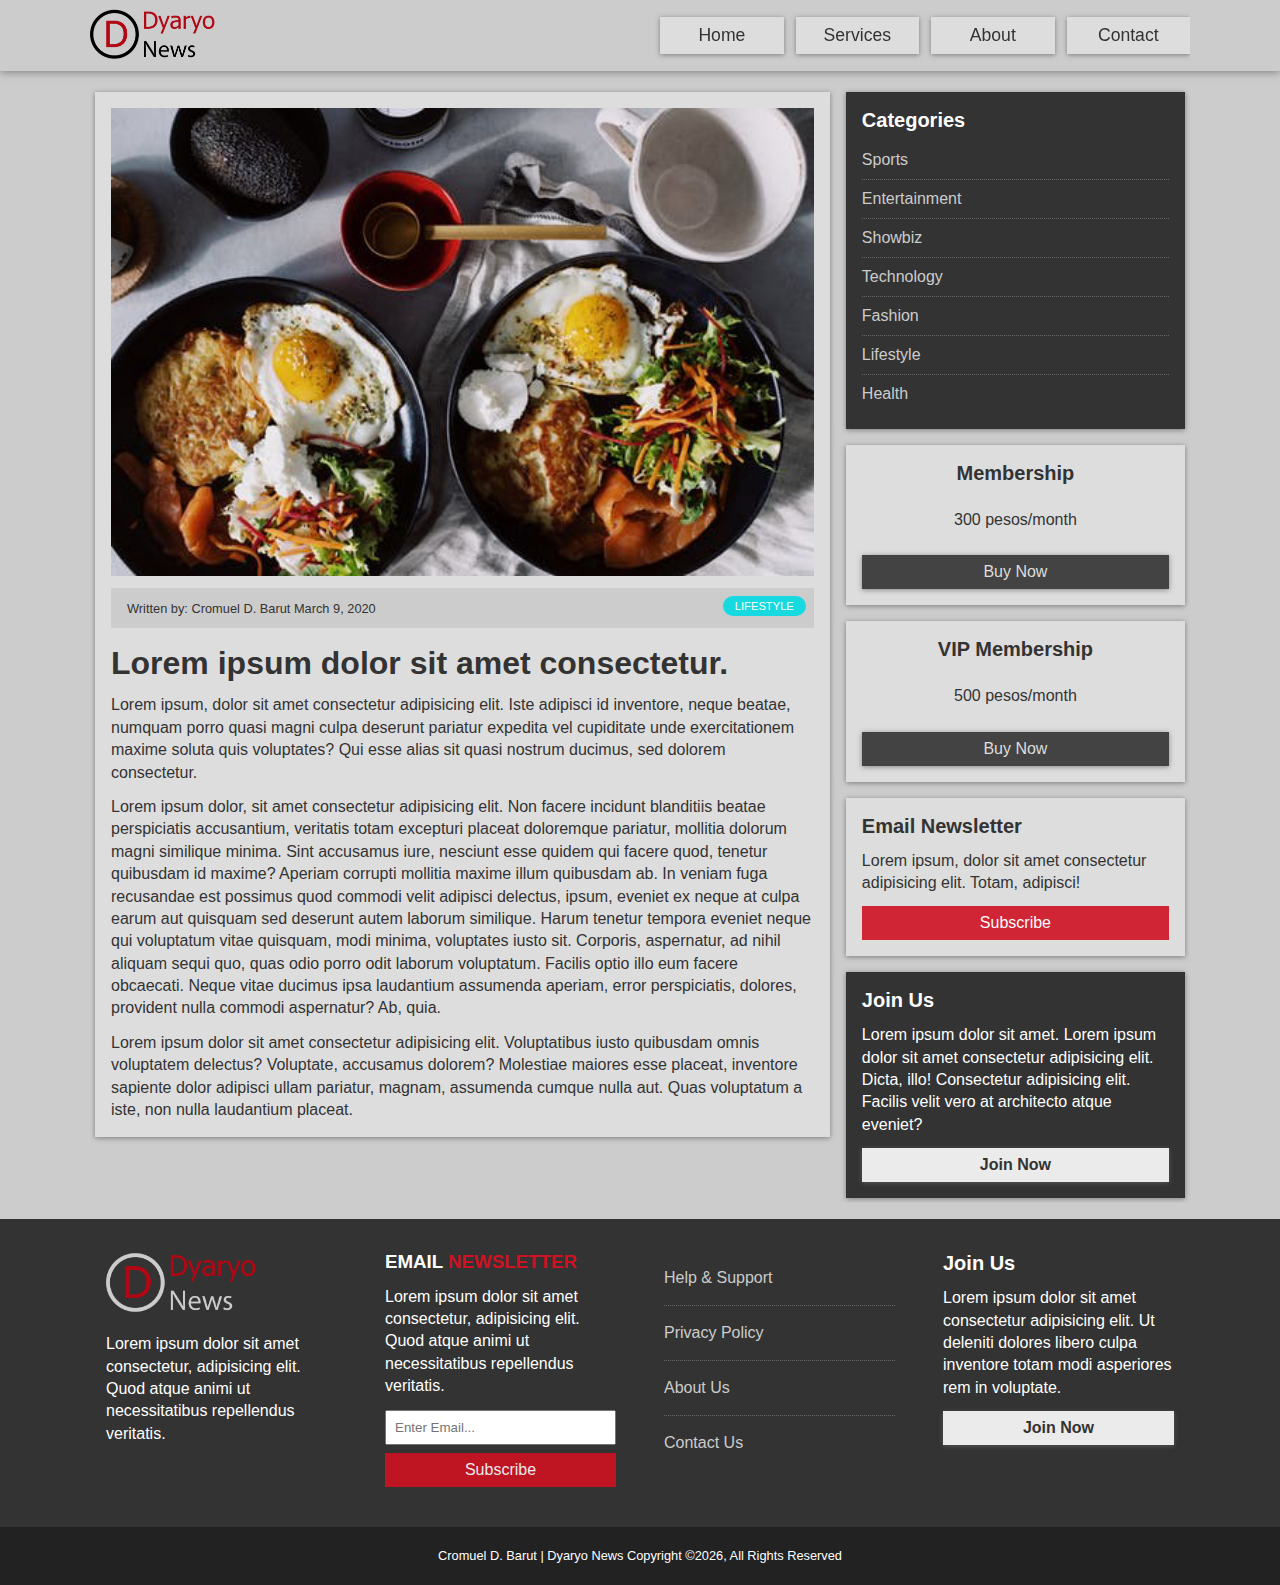
<file: article8.html>
<!DOCTYPE html>
<html lang="en">

<head>
   <meta charset="UTF-8">
   <meta name="viewport" content="width=device-width, initial-scale=1.0">
   <link rel="stylesheet" href="https://use.fontawesome.com/releases/v5.6.3/css/all.css"
      integrity="sha384-UHRtZLI+pbxtHCWp1t77Bi1L4ZtiqrqD80Kn4Z8NTSRyMA2Fd33n5dQ8lWUE00s/" crossorigin="anonymous">
   <link rel="stylesheet" href="./css/style.css">
   <link rel="stylesheet" media="screen and (max-width: 1100px)" href="./css/mobile.css">
   <title>Lorem ipsum dolor sit amet | Newspaper Website</title>
</head>

<body>

   <!-- NAVBAR -->
   <nav id="main-nav">
      <div class="container main-nav-container">
         <!-- <a id="logo" href="#"> -->
         <img id="logo" src="./img/logo/dyaryo_logo.png" alt="">
         <!-- </a> -->
         <ul>
            <li>
               <a href="index.html">Home</a>
            </li>
            <li>
               <a href="#">Services</a>
            </li>
            <li>
               <a href="about.html">About</a>
            </li>
            <li>
               <a href="contact.html">Contact</a>
            </li>
         </ul>
         <div class="menu-wrapper">
            <input id="toggler" type="checkbox">
            <div class="hamburger">
               <div></div>
            </div>
            <div class="menu">
               <div>
                  <div>
                     <ul class="list">
                        <li>
                           <a href="index.html">Home</a>
                        </li>
                        <li>
                           <a href="#">Services</a>
                        </li>
                        <li>
                           <a href="about.html">About</a>
                        </li>
                        <li>
                           <a href="contact.html">Contact</a>
                        </li>
                     </ul>
                  </div>
               </div>
            </div>
         </div>
      </div>
   </nav>

   <!-- ARTICLE SECTION -->
   <section id="main-article" class="py-1">
      <div class="container page-container">
         <article class="article card">
            <img class="img-article" src="./img/articles/lifestyle2.jpg" alt="">
            <div class="meta">
               <div class="author">
                  <i class="fas fa-user"></i>
                  <div>
                     <span>Written by:</span>
                     <span>Cromuel D. Barut</span>
                     <span>March 9, 2020</span>
                  </div>
               </div>
               <div class="category category-lifestyle">lifestyle</div>
            </div>
            <h1 class="m-heading">Lorem ipsum dolor sit amet consectetur.</h1>
            <p>
               Lorem ipsum, dolor sit amet consectetur adipisicing elit. Iste adipisci id inventore, neque beatae,
               numquam porro quasi magni culpa deserunt pariatur expedita vel cupiditate unde exercitationem maxime
               soluta quis voluptates? Qui esse alias sit quasi nostrum ducimus, sed dolorem consectetur.
            </p>
            <p>
               Lorem ipsum dolor, sit amet consectetur adipisicing elit. Non facere incidunt blanditiis beatae
               perspiciatis accusantium, veritatis totam excepturi placeat doloremque pariatur, mollitia dolorum
               magni similique minima. Sint accusamus iure, nesciunt esse quidem qui facere quod, tenetur quibusdam
               id maxime? Aperiam corrupti mollitia maxime illum quibusdam ab. In veniam fuga recusandae est
               possimus quod commodi velit adipisci delectus, ipsum, eveniet ex neque at culpa earum aut quisquam
               sed deserunt autem laborum similique. Harum tenetur tempora eveniet neque qui voluptatum vitae
               quisquam, modi minima, voluptates iusto sit. Corporis, aspernatur, ad nihil aliquam sequi quo, quas
               odio porro odit laborum voluptatum. Facilis optio illo eum facere obcaecati. Neque vitae ducimus
               ipsa laudantium assumenda aperiam, error perspiciatis, dolores, provident nulla commodi aspernatur?
               Ab, quia.
            </p>
            <p>
               Lorem ipsum dolor sit amet consectetur adipisicing elit. Voluptatibus iusto quibusdam omnis
               voluptatem delectus? Voluptate, accusamus dolorem? Molestiae maiores esse placeat, inventore
               sapiente dolor adipisci ullam pariatur, magnam, assumenda cumque nulla aut. Quas voluptatum a iste,
               non nulla laudantium placeat.
            </p>
         </article>

         <!-- WIDGETS -->
         <aside class="categories card bg-dark">
            <h3 class="s-heading">Categories</h3>
            <ul class="list">
               <li>
                  <a href="#">
                     <i class="fas fa-chevron-right"></i> Sports
                  </a>
               </li>
               <li>
                  <a href="#">
                     <i class="fas fa-chevron-right"></i> Entertainment
                  </a>
               </li>
               <li>
                  <a href="#">
                     <i class="fas fa-chevron-right"></i> Showbiz
                  </a>
               </li>
               <li>
                  <a href="#">
                     <i class="fas fa-chevron-right"></i> Technology
                  </a>
               </li>
               <li>
                  <a href="#">
                     <i class="fas fa-chevron-right"></i> Fashion
                  </a>
               </li>
               <li>
                  <a href="#">
                     <i class="fas fa-chevron-right"></i> Lifestyle
                  </a>
               </li>
               <li>
                  <a href="#">
                     <i class="fas fa-chevron-right"></i> Health
                  </a>
               </li>
            </ul>
         </aside>
         <aside class="membership membership-a card">
            <h3 class="s-heading">Membership</h3>
            <p class="price">300 pesos/month</p>
            <a href="#" class="btn btn-dark btn-block">Buy Now</a>
         </aside>
         <aside class="membership membership-b card">
            <h3 class="s-heading">VIP Membership</h3>
            <p class="price">500 pesos/month</p>
            <a href="#" class="btn btn-dark btn-block">Buy Now</a>
         </aside>
         <aside class="newsletter card">
            <h3 class="s-heading">Email Newsletter</h3>
            <p>
               Lorem ipsum, dolor sit amet consectetur adipisicing elit. Totam, adipisci!
            </p>
            <a href="#" class="btn btn-secondary btn-block">Subscribe</a>
         </aside>
         <aside class="join card bg-dark">
            <h3 class="s-heading">Join Us</h3>
            <p>
               Lorem ipsum dolor sit amet. Lorem ipsum dolor sit amet consectetur adipisicing elit. Dicta, illo!
               Consectetur adipisicing elit. Facilis velit vero at architecto atque eveniet?
            </p>
            <a href="#" class="btn btn-light btn-block">Join Now</a>
         </aside>
      </div>
   </section>

   <footer id="main-footer" class="bg-dark py-1">
      <div class="container footer-container">
         <div>
            <img src="./img/logo/dyaryo_logo_light.png" alt="">
            <p>
               Lorem ipsum dolor sit amet consectetur, adipisicing elit. Quod atque animi ut necessitatibus
               repellendus veritatis.
            </p>
         </div>
         <div>
            <h3 class="headline">EMAIL <span class="text-color">NEWSLETTER</span></h3>
            <p>
               Lorem ipsum dolor sit amet consectetur, adipisicing elit. Quod atque animi ut necessitatibus
               repellendus veritatis.
            </p>
            <input type="email" placeholder="Enter Email...">
            <input class="btn btn-secondary btn-block" type="button" value="Subscribe">
         </div>
         <div>
            <ul class="list">
               <li>
                  <a href="#">Help & Support</a>
               </li>
               <li>
                  <a href="#">Privacy Policy</a>
               </li>
               <li>
                  <a href="#">About Us</a>
               </li>
               <li>
                  <a href="#">Contact Us</a>
               </li>
            </ul>
         </div>
         <div>
            <h3 class="s-heading">Join Us</h3>
            <p>
               Lorem ipsum dolor sit amet consectetur adipisicing elit. Ut deleniti dolores libero culpa inventore
               totam modi
               asperiores rem in voluptate.
            </p>
            <div class="btn btn-light btn-block">Join Now</div>
         </div>
      </div>
   </footer>
   <div class="copyright-footer">
      <p>Cromuel D. Barut | Dyaryo News Copyright &copy;<span id="year"></span>, All Rights Reserved</p>
   </div>

   <!-- SCRIPT -->
   <script src="./js/main.js"></script>

</body>

</html>
</file>
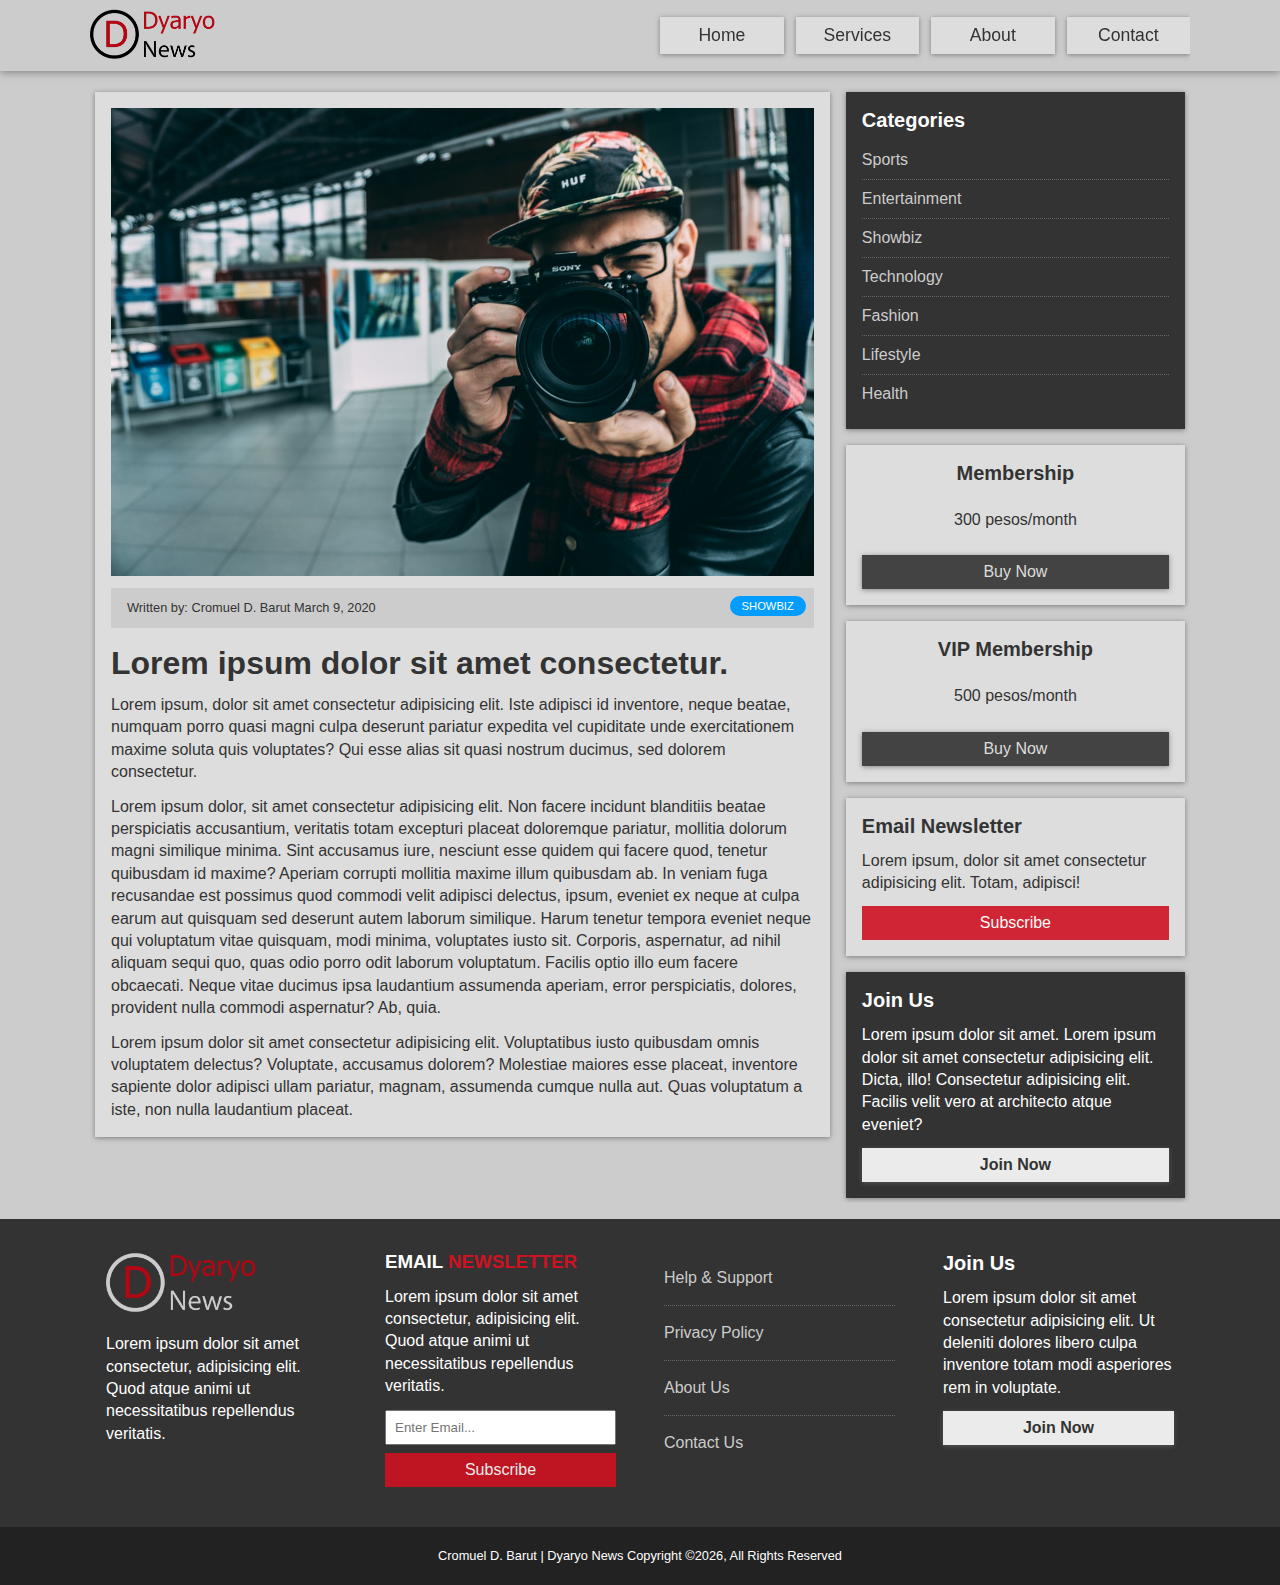
<file: article9.html>
<!DOCTYPE html>
<html lang="en">

<head>
   <meta charset="UTF-8">
   <meta name="viewport" content="width=device-width, initial-scale=1.0">
   <link rel="stylesheet" href="https://use.fontawesome.com/releases/v5.6.3/css/all.css"
      integrity="sha384-UHRtZLI+pbxtHCWp1t77Bi1L4ZtiqrqD80Kn4Z8NTSRyMA2Fd33n5dQ8lWUE00s/" crossorigin="anonymous">
   <link rel="stylesheet" href="./css/style.css">
   <link rel="stylesheet" media="screen and (max-width: 1100px)" href="./css/mobile.css">
   <title>Lorem ipsum dolor sit amet | Newspaper Website</title>
</head>

<body>

   <!-- NAVBAR -->
   <nav id="main-nav">
      <div class="container main-nav-container">
         <!-- <a id="logo" href="#"> -->
         <img id="logo" src="./img/logo/dyaryo_logo.png" alt="">
         <!-- </a> -->
         <ul>
            <li>
               <a href="index.html">Home</a>
            </li>
            <li>
               <a href="#">Services</a>
            </li>
            <li>
               <a href="about.html">About</a>
            </li>
            <li>
               <a href="contact.html">Contact</a>
            </li>
         </ul>
         <div class="menu-wrapper">
            <input id="toggler" type="checkbox">
            <div class="hamburger">
               <div></div>
            </div>
            <div class="menu">
               <div>
                  <div>
                     <ul class="list">
                        <li>
                           <a href="index.html">Home</a>
                        </li>
                        <li>
                           <a href="#">Services</a>
                        </li>
                        <li>
                           <a href="about.html">About</a>
                        </li>
                        <li>
                           <a href="contact.html">Contact</a>
                        </li>
                     </ul>
                  </div>
               </div>
            </div>
         </div>
      </div>
   </nav>

   <!-- ARTICLE SECTION -->
   <section id="main-article" class="py-1">
      <div class="container page-container">
         <article class="article card">
            <img class="img-article" src="./img/articles/showbiz2.jpg" alt="">
            <div class="meta">
               <div class="author">
                  <i class="fas fa-user"></i>
                  <div>
                     <span>Written by:</span>
                     <span>Cromuel D. Barut</span>
                     <span>March 9, 2020</span>
                  </div>
               </div>
               <div class="category category-showbiz">showbiz</div>
            </div>
            <h1 class="m-heading">Lorem ipsum dolor sit amet consectetur.</h1>
            <p>
               Lorem ipsum, dolor sit amet consectetur adipisicing elit. Iste adipisci id inventore, neque beatae,
               numquam porro quasi magni culpa deserunt pariatur expedita vel cupiditate unde exercitationem maxime
               soluta quis voluptates? Qui esse alias sit quasi nostrum ducimus, sed dolorem consectetur.
            </p>
            <p>
               Lorem ipsum dolor, sit amet consectetur adipisicing elit. Non facere incidunt blanditiis beatae
               perspiciatis accusantium, veritatis totam excepturi placeat doloremque pariatur, mollitia dolorum
               magni similique minima. Sint accusamus iure, nesciunt esse quidem qui facere quod, tenetur quibusdam
               id maxime? Aperiam corrupti mollitia maxime illum quibusdam ab. In veniam fuga recusandae est
               possimus quod commodi velit adipisci delectus, ipsum, eveniet ex neque at culpa earum aut quisquam
               sed deserunt autem laborum similique. Harum tenetur tempora eveniet neque qui voluptatum vitae
               quisquam, modi minima, voluptates iusto sit. Corporis, aspernatur, ad nihil aliquam sequi quo, quas
               odio porro odit laborum voluptatum. Facilis optio illo eum facere obcaecati. Neque vitae ducimus
               ipsa laudantium assumenda aperiam, error perspiciatis, dolores, provident nulla commodi aspernatur?
               Ab, quia.
            </p>
            <p>
               Lorem ipsum dolor sit amet consectetur adipisicing elit. Voluptatibus iusto quibusdam omnis
               voluptatem delectus? Voluptate, accusamus dolorem? Molestiae maiores esse placeat, inventore
               sapiente dolor adipisci ullam pariatur, magnam, assumenda cumque nulla aut. Quas voluptatum a iste,
               non nulla laudantium placeat.
            </p>
         </article>

         <!-- WIDGETS -->
         <aside class="categories card bg-dark">
            <h3 class="s-heading">Categories</h3>
            <ul class="list">
               <li>
                  <a href="#">
                     <i class="fas fa-chevron-right"></i> Sports
                  </a>
               </li>
               <li>
                  <a href="#">
                     <i class="fas fa-chevron-right"></i> Entertainment
                  </a>
               </li>
               <li>
                  <a href="#">
                     <i class="fas fa-chevron-right"></i> Showbiz
                  </a>
               </li>
               <li>
                  <a href="#">
                     <i class="fas fa-chevron-right"></i> Technology
                  </a>
               </li>
               <li>
                  <a href="#">
                     <i class="fas fa-chevron-right"></i> Fashion
                  </a>
               </li>
               <li>
                  <a href="#">
                     <i class="fas fa-chevron-right"></i> Lifestyle
                  </a>
               </li>
               <li>
                  <a href="#">
                     <i class="fas fa-chevron-right"></i> Health
                  </a>
               </li>
            </ul>
         </aside>
         <aside class="membership membership-a card">
            <h3 class="s-heading">Membership</h3>
            <p class="price">300 pesos/month</p>
            <a href="#" class="btn btn-dark btn-block">Buy Now</a>
         </aside>
         <aside class="membership membership-b card">
            <h3 class="s-heading">VIP Membership</h3>
            <p class="price">500 pesos/month</p>
            <a href="#" class="btn btn-dark btn-block">Buy Now</a>
         </aside>
         <aside class="newsletter card">
            <h3 class="s-heading">Email Newsletter</h3>
            <p>
               Lorem ipsum, dolor sit amet consectetur adipisicing elit. Totam, adipisci!
            </p>
            <a href="#" class="btn btn-secondary btn-block">Subscribe</a>
         </aside>
         <aside class="join card bg-dark">
            <h3 class="s-heading">Join Us</h3>
            <p>
               Lorem ipsum dolor sit amet. Lorem ipsum dolor sit amet consectetur adipisicing elit. Dicta, illo!
               Consectetur adipisicing elit. Facilis velit vero at architecto atque eveniet?
            </p>
            <a href="#" class="btn btn-light btn-block">Join Now</a>
         </aside>
      </div>
   </section>

   <footer id="main-footer" class="bg-dark py-1">
      <div class="container footer-container">
         <div>
            <img src="./img/logo/dyaryo_logo_light.png" alt="">
            <p>
               Lorem ipsum dolor sit amet consectetur, adipisicing elit. Quod atque animi ut necessitatibus
               repellendus veritatis.
            </p>
         </div>
         <div>
            <h3 class="headline">EMAIL <span class="text-color">NEWSLETTER</span></h3>
            <p>
               Lorem ipsum dolor sit amet consectetur, adipisicing elit. Quod atque animi ut necessitatibus
               repellendus veritatis.
            </p>
            <input type="email" placeholder="Enter Email...">
            <input class="btn btn-secondary btn-block" type="button" value="Subscribe">
         </div>
         <div>
            <ul class="list">
               <li>
                  <a href="#">Help & Support</a>
               </li>
               <li>
                  <a href="#">Privacy Policy</a>
               </li>
               <li>
                  <a href="#">About Us</a>
               </li>
               <li>
                  <a href="#">Contact Us</a>
               </li>
            </ul>
         </div>
         <div>
            <h3 class="s-heading">Join Us</h3>
            <p>
               Lorem ipsum dolor sit amet consectetur adipisicing elit. Ut deleniti dolores libero culpa inventore
               totam modi
               asperiores rem in voluptate.
            </p>
            <div class="btn btn-light btn-block">Join Now</div>
         </div>
      </div>
   </footer>
   <div class="copyright-footer">
      <p>Cromuel D. Barut | Dyaryo News Copyright &copy;<span id="year"></span>, All Rights Reserved</p>
   </div>

   <!-- SCRIPT -->
   <script src="./js/main.js"></script>

</body>

</html>
</file>
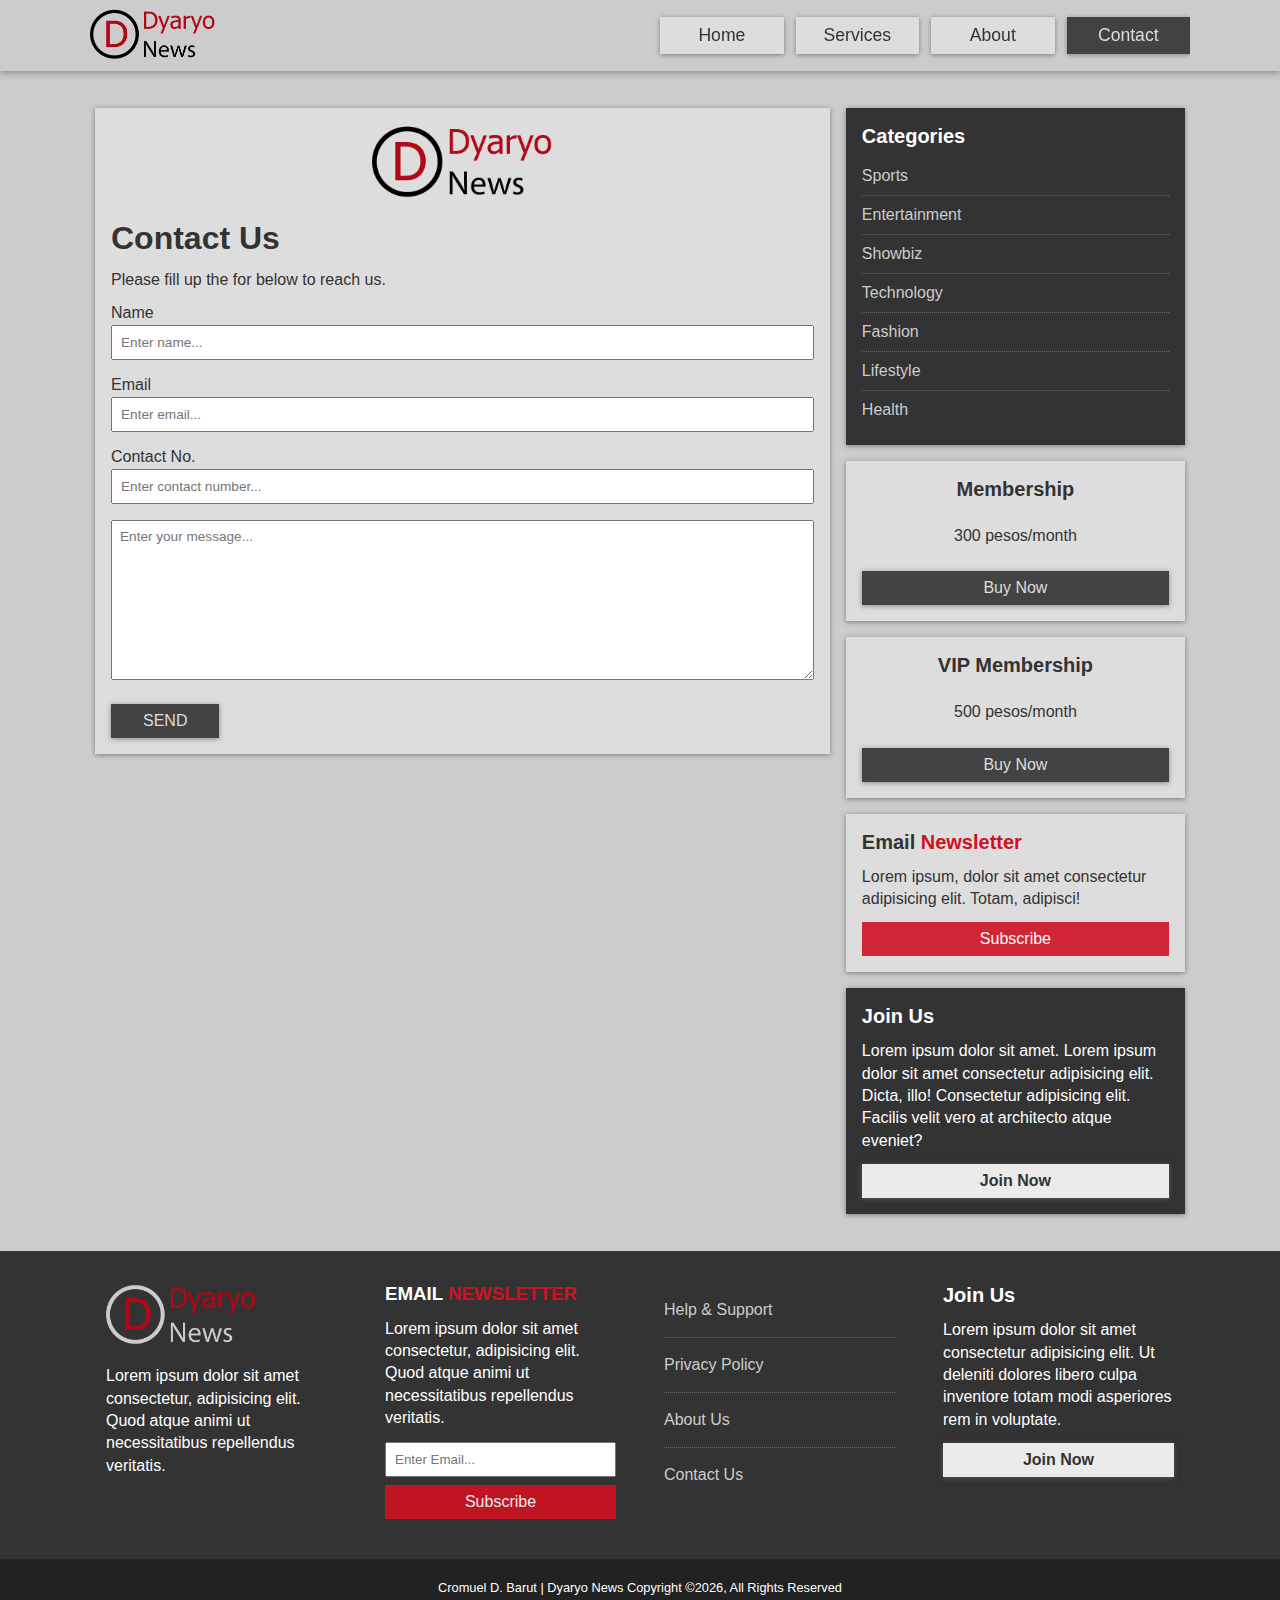
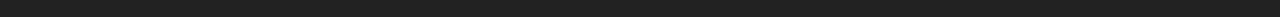
<file: contact.html>
<!DOCTYPE html>
<html lang="en">

<head>
    <meta charset="UTF-8">
    <meta name="viewport" content="width=device-width, initial-scale=1.0">
    <link rel="stylesheet" href="https://use.fontawesome.com/releases/v5.6.3/css/all.css"
        integrity="sha384-UHRtZLI+pbxtHCWp1t77Bi1L4ZtiqrqD80Kn4Z8NTSRyMA2Fd33n5dQ8lWUE00s/" crossorigin="anonymous">
    <link rel="stylesheet" href="./css/style.css">
    <link rel="stylesheet" media="screen and (max-width: 1100px)" href="./css/mobile.css">
    <title>Contact | Dyaryo News</title>
</head>

<body>

    <!-- NAVBAR -->
    <nav id="main-nav">
        <div class="container main-nav-container">
            <!-- <a id="logo" href="#"> -->
            <img id="logo" src="./img/logo/dyaryo_logo.png" alt="">
            <!-- </a> -->
            <ul>
                <li>
                    <a href="index.html">Home</a>
                </li>
                <li>
                    <a href="#">Services</a>
                </li>
                <li>
                    <a href="about.html">About</a>
                </li>
                <li>
                    <a class="current" href="contact.html">Contact</a>
                </li>
            </ul>
            <div class="menu-wrapper">
                <input id="toggler" type="checkbox">
                <div class="hamburger">
                    <div></div>
                </div>
                <div class="menu">
                    <div>
                        <div>
                            <ul class="list">
                                <li>
                                    <a href="index.html">Home</a>
                                </li>
                                <li>
                                    <a href="#">Services</a>
                                </li>
                                <li>
                                    <a href="about.html">About</a>
                                </li>
                                <li>
                                    <a href="contact.html">Contact</a>
                                </li>
                            </ul>
                        </div>
                    </div>
                </div>
            </div>
        </div>
    </nav>

    <!-- CONTACT SECTION -->
    <section id="main-contact" class="py-2">
        <div class="container page-container">
            <article class="article card">
                <img id="page-logo" src="./img/logo/dyaryo_logo.png" alt="">
                <h2 class="m-heading">Contact Us</h2>
                <p>
                    Please fill up the for below to reach us.
                </p>
                <form action="" method="">
                    <div class="cell">
                        <label for="name">Name</label>
                        <input id="name" type="text" name="name" placeholder="Enter name...">
                    </div>
                    <div class="cell">
                        <label for="email">Email</label>
                        <input id="email" type="text" name="email" placeholder="Enter email...">
                    </div>
                    <div class="cell">
                        <label for="contact-num">Contact No.</label>
                        <input id="contact-num" type="number" name="contact-num" placeholder="Enter contact number...">
                    </div>
                    <div class="cell">
                        <label for="message"></label>
                        <textarea id="message" name="message" placeholder="Enter your message..."></textarea>
                    </div>
                    <div class="cell">
                        <input class="btn btn-dark" type="submit" name="send" value="SEND">
                    </div>
                </form>
            </article>

            <!-- WIDGETS -->
            <aside class="categories card bg-dark">
                <h3 class="s-heading">Categories</h3>
                <ul class="list">
                    <li>
                        <a href="#">
                            <i class="fas fa-chevron-right"></i> Sports
                        </a>
                    </li>
                    <li>
                        <a href="#">
                            <i class="fas fa-chevron-right"></i> Entertainment
                        </a>
                    </li>
                    <li>
                        <a href="#">
                            <i class="fas fa-chevron-right"></i> Showbiz
                        </a>
                    </li>
                    <li>
                        <a href="#">
                            <i class="fas fa-chevron-right"></i> Technology
                        </a>
                    </li>
                    <li>
                        <a href="#">
                            <i class="fas fa-chevron-right"></i> Fashion
                        </a>
                    </li>
                    <li>
                        <a href="#">
                            <i class="fas fa-chevron-right"></i> Lifestyle
                        </a>
                    </li>
                    <li>
                        <a href="#">
                            <i class="fas fa-chevron-right"></i> Health
                        </a>
                    </li>
                </ul>
            </aside>
            <aside class="membership membership-a card">
                <h3 class="s-heading">Membership</h3>
                <p class="price">300 pesos/month</p>
                <a href="#" class="btn btn-dark btn-block">Buy Now</a>
            </aside>
            <aside class="membership membership-b card">
                <h3 class="s-heading">VIP Membership</h3>
                <p class="price">500 pesos/month</p>
                <a href="#" class="btn btn-dark btn-block">Buy Now</a>
            </aside>
            <aside class="newsletter card">
                <h3 class="s-heading">Email <span class="text-color">Newsletter</span></h3>
                <p>
                    Lorem ipsum, dolor sit amet consectetur adipisicing elit. Totam, adipisci!
                </p>
                <a href="#" class="btn btn-secondary btn-block">Subscribe</a>
            </aside>
            <aside class="join card bg-dark">
                <h3 class="s-heading">Join Us</h3>
                <p>
                    Lorem ipsum dolor sit amet. Lorem ipsum dolor sit amet consectetur adipisicing elit. Dicta, illo!
                    Consectetur
                    adipisicing elit. Facilis velit vero at architecto atque eveniet?
                </p>
                <a href="#" class="btn btn-light btn-block">Join Now</a>
            </aside>
        </div>
    </section>

    <footer id="main-footer" class="bg-dark py-1">
        <div class="container footer-container">
            <div>
                <img src="./img/logo/dyaryo_logo_light.png" alt="">
                <p>
                    Lorem ipsum dolor sit amet consectetur, adipisicing elit. Quod atque animi ut necessitatibus
                    repellendus veritatis.
                </p>
            </div>
            <div>
                <h3 class="headline">EMAIL <span class="text-color">NEWSLETTER</span></h3>
                <p>
                    Lorem ipsum dolor sit amet consectetur, adipisicing elit. Quod atque animi ut necessitatibus
                    repellendus veritatis.
                </p>
                <input type="email" placeholder="Enter Email...">
                <input class="btn btn-secondary btn-block" type="button" value="Subscribe">
            </div>
            <div>
                <ul class="list">
                    <li>
                        <a href="#">Help & Support</a>
                    </li>
                    <li>
                        <a href="#">Privacy Policy</a>
                    </li>
                    <li>
                        <a href="#">About Us</a>
                    </li>
                    <li>
                        <a href="#">Contact Us</a>
                    </li>
                </ul>
            </div>
            <div>
                <h3 class="s-heading">Join Us</h3>
                <p>
                    Lorem ipsum dolor sit amet consectetur adipisicing elit. Ut deleniti dolores libero culpa inventore
                    totam modi
                    asperiores rem in voluptate.
                </p>
                <div class="btn btn-light btn-block">Join Now</div>
            </div>
        </div>
    </footer>
    <div class="copyright-footer">
        <p>Cromuel D. Barut | Dyaryo News Copyright &copy;<span id="year"></span>, All Rights Reserved</p>
    </div>

    <!-- SCRIPT -->
    <script src="./js/main.js"></script>

</body>

</html>
</file>
<file: css/style.css>
/* VARIABLES */
:root {
    --primary-color: #ddd;
    --secondary-color: rgb(207, 18, 34);
    --tertiary-color: rgb(216, 198, 39);
    --light-color: #fff;
    --dark-color: #333;
    --bg-color: #ccc;
    --box-shadow: 0px 1px 5px rgba(104, 104, 104, 0.8);
    --transition-time: 0.3s;
    --max-width: 1100px;
    --menu-speed: 0.75s;
}
.category {
    --sports-color: #f99500;
	--ent-color: #a66bbe;
    --tech-color: rgb(200, 34, 34);
    --showbiz-color: #009cff;
    --fashion-color: #7ec805;
    --health-color: rgb(216, 198, 39);
    --lifestyle-color: #16dae0;
}

/* RESET */
* {
    margin: 0;
    padding: 0;
    box-sizing: border-box;
}
html {
    font-family: Arial, Helvetica, sans-serif;
}
body {
    background: var(--bg-color);
    color: var(--dark-color);
}
h1, h2, h3, h4, h5, h6 {
    font-family: 'Segoe UI', Tahoma, Geneva, Verdana, sans-serif;
    margin-bottom: 0.55rem;
    line-height: 1.2;
}
p {
    font-family: Verdana, Geneva, Tahoma, sans-serif;
    margin: 0.75rem 0;
    line-height: 1.4;
}
a {
    color: var(--dark-color);
    text-decoration: none;
}
ul {
    list-style: none;
}
img {
    width: 100%;
}

/* UTILITY CLASSES */
.container {
    max-width: var(--max-width);
    margin: 0 auto;
    overflow: hidden;
}
.bg-primary {
    background: var(--primary-color);
    color: var(--dark-color);
}
.bg-secondary {
    background: var(--secondary-color);
    color: var(--dark-color);
}
.bg-light {
    background: var(--light-color);
    color: var(--dark-color);
}
.bg-dark {
    background: var(--dark-color) !important;
    color: var(--light-color) !important;
}
.py-1 { padding: 1rem 0; }
.py-2 { padding: 2rem 0; }
.py-3 { padding: 3rem 0; }
.category {
    display: inline-block;
    padding: 0.25rem 0.75rem;
    border-radius: 15px;
    text-transform: uppercase;
    font-size: 0.7rem;
    text-align: center;
    color: var(--light-color);
    margin-bottom: 0.25rem;
}
.category-tech {
    background: var(--tech-color);
}
.category-ent {
    background: var(--ent-color);
}
.category-sports {
    background: var(--sports-color);
}
.category-showbiz {
    background: var(--showbiz-color);
}
.category-fashion {
    background: var(--fashion-color);
}
.category-health {
    background: var(--health-color);
}
.category-lifestyle {
    background: var(--lifestyle-color);
}
.l-heading { font-size: 3rem; }
.m-heading { font-size: 2rem; }
.s-heading { font-size: 1.25rem; }
.text-lead {
    font-size: 1.1rem;
    line-height: 1.5;
}
.btn {
    display: inline-block;
    padding: 0.5rem 2rem;
    margin: 0.5rem 0;
    text-align: center;
    border: none;
    outline: none;
    cursor: pointer;
    transition: background var(--transition-time) ease,
                opacity var(--transition-time) ease,
                color var(--transition-time) ease;
    opacity: 0.9;
    text-align: center;
    font-size: 1rem;
}
.btn-secondary {
    background: var(--secondary-color);
    color: var(--light-color);
}
.btn-light {
    background: var(--light-color);
    color: var(--dark-color);
    font-weight: bold;
    box-shadow: var(--box-shadow);
    /* transition: box-shabow var(--transition-time) ease; */
}
.btn-dark {
    background: var(--dark-color);
    color: var(--primary-color);
    box-shadow: var(--box-shadow);
}
.btn-light-outline {
    /* background: rgba(0, 0, 0, 0.5); */
    background: transparent;
    color: var(--light-color);
    border-radius: 7.5px;
    border: 2px solid var(--light-color);
}
.btn-block {
    display: block;
    width: 100%;
}
.btn:hover {
    opacity: 1;
}
.btn-light:hover {
    box-shadow: 0px 1px 5px #fff;
}
.btn-dark:hover {
    color: var(--light-color);
}
.btn-light-outline:hover {
    background: var(--light-color);
    color: var(--dark-color);
}
.card {
    padding: 1rem;
    background: var(--primary-color);
    color: var(--dark-color);
    box-shadow: var(--box-shadow);
}
.card > *:last-child {
    margin-bottom: 0px;
}
.list li {
    /* padding: 0.625rem 0; */
    border-bottom: 1px dotted #666;
}
.list li:last-child {
    border: none;
}
.list li a {
    display: block;
    color: var(--bg-color) !important;
    padding: 0.625rem 0;
}
.list li a:hover {
    color: var(--light-color) !important;
}
.text-color {
    color: var(--secondary-color);
}
.text-tertiary {
    color: var(--tertiary-color);
}
.page-container {
    display: grid;
    grid-template-columns: 26fr 12fr;
    grid-gap: 1rem;
    grid-template-areas:
        'article categories'
        'article membership-a'
        'article membership-b'
        'article newsletter'
        'article join';
    align-items: flex-start;
    padding: 5px;
}
.page-container #page-logo {
    width: 180px;
    display: block;
    margin: 0 auto 1rem auto;
}
.page-container .img-article {
    margin-bottom: 0.5rem;
}
.page-container .categories .list a:hover {
    transition: all var(--transition-time) ease;
    text-shadow: 0px 0px 4px rgba(255, 255, 255, 0.8);
}
.page-container .categories .list li:hover i {
    transition: all var(--transition-time) ease;
    transform: rotate(360deg);
}
.page-container .article {
    grid-area: article;
}
.page-container .categories {
    grid-area: categories;
}
.page-container .membership-a {
    grid-area: membership-a;
}
.page-container .membership-b {
    grid-area: membership-b;
}
.page-container .newsletter {
    grid-area: newsletter;
}
.page-container .join {
    grid-area: join;
}
.membership {
    text-align: center;
}
.membership > * {
    margin-bottom: 1.5rem;
}
.meta {
    background: var(--bg-color);
    display: flex;
    justify-content: space-between;
    align-items: center;
    padding: 0.5rem;
    margin-bottom: 1rem;
}
.meta .author {
    display: flex;
    align-items: center;
    font-size: 0.8rem;
}
.meta .author > div {
    margin-left: 0.5rem;
}

/* NAVBAR */
#main-nav {
    background: rgba(204, 204, 204, 0.925);
    box-shadow: 0px 1px 8px rgba(104, 104, 104, 0.8);
    z-index: 2;
    position: sticky;
    top: 0;
    padding: 0.5rem 2rem;
}
#main-nav .main-nav-container {
    display: flex;
    justify-content: space-between;
    align-items: center;
    padding: 0;
    position: relative;
}
#main-nav .main-nav-container #logo {
    width: 125px;
}
#main-nav .main-nav-container > ul {
    display: grid;
    grid-template-columns: repeat(4, 1fr);
    justify-content: center;
    align-items: center;
    text-align: center;
    grid-column-gap: 0.75rem;
}
#main-nav .main-nav-container > ul li a {
    display: block;
    background: var(--primary-color);
    padding: 0.5rem 1.75rem;
    box-shadow: var(--box-shadow);
    font-size: 1.1rem;
    transition: background var(--transition-time) ease,
                opacity var(--transition-time) ease;
}
#main-nav .main-nav-container > ul li a.current {
    background: var(--dark-color);
    color: var(--primary-color);
    opacity: 0.9;
}
#main-nav .main-nav-container > ul li a:hover {
    background: var(--dark-color);
    color: var(--light-color);
    cursor: pointer;
    opacity: 1;
}
/* hamburger menu */
#main-nav .menu-wrapper {
    z-index: 4;
    display: none;
    position: relative;
}
#main-nav .menu-wrapper #toggler {
    position: absolute;
    top: 50%;
    transform: translateY(-50%);
    right: 0;
    width: 40px;
    height: 40px;
    z-index: 5;
    cursor: pointer;
    opacity: 0;
}
#main-nav .menu-wrapper .hamburger {
    position: absolute;
    top: 50%;
    transform: translateY(-50%);
    right: 0;
    background: var(--dark-color);
    width: 40px;
    height: 40px;
    z-index: 4;
    padding: 0.5rem;
    display: flex;
    justify-content: center;
    align-items: center;
}
#main-nav .menu-wrapper .hamburger > div {
    position: relative;
    flex: none;
    background: var(--light-color);
    width: 100%;
    height: 2px;
    display: flex;
    justify-content: center;
    align-items: center;
    transition: all 0.4s ease;
}
#main-nav .menu-wrapper .hamburger > div::before,
#main-nav .menu-wrapper .hamburger > div::after {
    content: '';
    position: absolute;
    background: inherit;
    z-index: 1;
    width: 100%;
    height: 2px;
    top: -9px;
}
#main-nav .menu-wrapper .hamburger > div::after {
    top: 9px;
}
/* hamburger animation */
#main-nav .menu-wrapper #toggler:checked + .hamburger > div {
    transform: rotate(135deg);
}
#main-nav .menu-wrapper #toggler:checked + .hamburger > div::before,
#main-nav .menu-wrapper #toggler:checked + .hamburger > div::after {
    top: 0;
    transform: rotate(90deg);
}
#main-nav .menu-wrapper #toggler:checked:hover + .hamburger > div {
    transform: rotate(225deg);
}

/* show menu */
#main-nav .menu-wrapper #toggler:checked ~ .menu {
    visibility: visible;
}
#main-nav .menu-wrapper #toggler:checked ~ .menu > div {
    transform: scale(1);
    transition-duration: var(--menu-speed);
}
#main-nav .menu-wrapper #toggler:checked ~ .menu > div > div {
    opacity: 1;
    transition: opacity 0.4s ease 0.4s;
}
#main-nav .menu-wrapper .menu {
    position: fixed;
    top: 0;
    right: 0;
    width: 100%;
    height: 100%;
    visibility: hidden;
    display: flex;
    justify-content: center;
    align-items: center;
}

#main-nav .menu-wrapper .menu > div {
    background: rgba(0, 0, 0, 0.85);
    border-radius: 50%;
    width: 198vw;
    height: 198vw;
    display: flex;
    flex: none;
    align-items: center;
    justify-content: center;
    transform: scale(0);
    transition: all 0.4s ease;
}
#main-nav .menu-wrapper .menu > div > div {
    text-align: center;
    max-width: 90vw;
    max-height: 100vh;
    opacity: 0;
    transition: opacity 0.4s ease;
}
#main-nav .menu-wrapper .menu ul {
    text-align: center;
}
#main-nav .menu-wrapper .menu ul li {
    padding: 1rem 0;
}
#main-nav .menu-wrapper .menu ul li a {
    color: var(--primary-color);
    font-size: 1.5rem;
    font-weight: bold;
    cursor: pointer;
    transition: color 0.4s ease;
}
#main-nav .menu-wrapper .menu ul li a:hover {
    color: var(--secondary-color) !important;
}

/* SHOWCASE */
#header {
    display: flex;
    justify-content: center;
}
#header .header-container {
    display: grid;
    grid-template-areas:
        'showcase showcase showcase-box-a'
        'showcase showcase showcase-box-b';
    grid-gap: 1rem;
}
#header .showcase {
    grid-area: showcase;
    background: #000;
    position: relative;
    display: grid;
    padding: 5rem 2rem;
}
#header .showcase::before {
    content: '';
    background: url('../img/articles/health1.jpg')
        no-repeat
        center
        center/cover;
    position: absolute;
    left: 0;
    top: 0;
    width: 100%;
    height: 100%;
    opacity: 0.5;
    box-shadow: var(--box-shadow);
    filter: blur(0px);
    transition: all var(--transition-time);
}
#header .showcase:hover::before {
    filter: blur(2px);
}
#header .showcase-container {
    z-index: 1;
    color: var(--light-color);
    display: grid;
    justify-content: center;
    align-items: flex-start;
    grid-template-columns: repeat(3, 1fr);
}
#header .showcase .showcase-container > div:first-child {
    grid-column: 1 / span 3;
    display: flex;
    justify-content: flex-end;
    align-items: flex-end;
}
#header .showcase .showcase-container > div:last-child {
    grid-column: 1 / span 2;
}
#header .showcase-box {
    background: var(--primary-color);
    color: var(--dark-color);
    box-shadow: var(--box-shadow);
    display: grid;
    justify-items: center;
    align-items: center;
}
#header .showcase-box .price {
    font-size: 1.5rem;
}
#header .showcase-box.showcase-box-a {
    grid-area: showcase-box-a;
}
#header .showcase-box.showcase-box-b {
    grid-area: showcase-box-b;
}

/* ARTICLES SECTION */
#articles {
    padding-right: 2rem;
    padding-left: 2rem;
}
#articles .articles-container {
    display: grid;
    grid-template-columns: repeat(4, 1fr);
    grid-gap: 1rem;
    padding: 5px;
}
#articles .articles-container .article {
    display: flex;
    flex-direction: column;
    justify-content: space-between;
}
#articles .container .article img {
    margin-bottom: 0.5rem;
}
#articles .articles-container .headline {
    font-size: 1.25rem;
}
#articles .articles-container .article p {
    font-size: 0.9rem;
}
#articles .articles-container .article .btn {
    padding: 0.5rem 0.75rem;
    /* justify-self: flex-end; */
    /* justify-self: ; */
    margin-top: 0.5rem;
    align-self: flex-end;
}
#articles .articles-container .article > div > *:last-child {
    margin-bottom: 0px;
}

/* FOOTER */
#main-footer {
    color: var(--bg-color);
    padding: 1rem 2rem;

}
#main-footer .footer-container {
    display: grid;
    grid-template-columns: repeat(4, 1fr);
    grid-gap: 1rem;
    /* padding: 0rem 2rem; */
}
#main-footer .footer-container > div {
    padding: 1rem;
}
#main-footer .footer-container img {
    width: 150px;
}
#main-footer .footer-container input[type='email'] {
    display: block;
    padding: 0.5rem;
    width: 100%;
}
#main-footer .footer-container .list li {
    padding: 0.5rem 0;
}
#main-footer .footer-container .list a {
    color: var(--bg-color) !important;
    transition: all var(--transition-time) ease;
}
#main-footer .footer-container .list a:hover {
    text-shadow: 0px 0px 4px rgba(255, 255, 255, 0.8);
}

#main-footer .footer-container .list a:hover {
    color: #fff !important;
}
.copyright-footer {
    color: #fff;
    /* grid-column: 1 / span 4; */
    background: #222;
    font-size: 0.8rem;
    padding: 0.5rem 1rem;
    text-align: center;
}

/* CONTACT PAGE */
#main-contact .cell {
    margin-bottom: 1rem;
}
#main-contact .cell:last-child {
    margin: 0;
}
#main-contact .cell:last-child .btn {
    margin-bottom: 0;
}
#main-contact label {
    display: block;
    margin-bottom: 3px;
}
#main-contact input:not([type='submit']),
#main-contact #message {
    display: block;
    width: 100%;
    padding: 0.5rem;
    font-size: 0.85rem;
    font-family: Verdana, Geneva, Tahoma, sans-serif;
}
#main-contact #message {
    height: 10rem;
}
</file>
<file: css/mobile.css>
/* AVERAGE SCREEN DESIGN */
#header {
    padding-right: 1rem;
}
#header .showcase {
    padding: 6rem 2rem;
}
#articles {
    padding-right: 1rem;
    padding-left: 1rem;
}
#main-footer {
    padding-right: 1rem;
    padding-left: 1rem;
}
/* INDIVIDUAL ARTICLE */
#main-about,
#main-contact,
#main-article {
    padding: 1rem;
}


/* IPAD / TABLET DESIGN */
@media only screen and (max-width: 768px) {
    /* UTILITY CLASSES */
    .page-container {
        grid-template-columns: 28fr 13fr;
    }
    .meta {
        background: var(--bg-color);
        display: flex;
        justify-content: space-between;
        align-items: center;
        padding: 0.5rem 1rem;
        margin-bottom: 1rem;
    }
    .meta .author {
        align-items: center;
    }
    .meta .author > div {
        display: flex;
        flex-direction: column;
        margin-left: 1rem;
    }

    /* NAVBAR */
    #main-nav {
        padding: 1rem 1rem;
    }
    #main-nav .main-nav-container #logo {
        width: 100px;
    }

    /* TO SHOW HAMBURGER AND HIDE MENUS */
    #main-nav .main-nav-container > ul {
        display: none;
    }
    #main-nav .menu-wrapper {
        display: block;
    }
    
    /* HEADER */
    #header {
        padding-right: 0;
    }
    #header .header-container {
        grid-template-areas:
            'showcase showcase'
            'showcase showcase'
            'showcase-box-a showcase-box-b';
        padding: 0;
    }
    #header .showcase-box.showcase-box-a {
        margin-left: 2rem;
    }
    #header .showcase-box.showcase-box-b {
        margin-right: 2rem;
    }
    
    /* ARTICLES */
    #articles {
        padding-right: 1rem;
        padding-left: 1rem;
    }
    #articles .articles-container {
        grid-template-columns: repeat(3, 1fr);
    }

    /* FOOTER */
    #main-footer .footer-container {
        grid-template-columns: repeat(2, 1fr);
    }
    #main-footer .footer-container > *:last-child {
        grid-column: 1 / span 2;
    }
    #main-footer .footer-container > *:first-child,
    #main-footer .footer-container > *:nth-child(2) {
        border-bottom: 1px dotted #999;
    }
    #main-footer .footer-container .list li {
        padding: 0.25rem 0;
    }
}

/* PHONE DESIGN */
@media only screen and (max-width: 500px) {
    /* UTILITY CLASSES */
    .page-container {
        grid-template-columns: 1fr;
        grid-template-areas:
            'article'
            'categories'
            'membership-a'
            'membership-b'
            'newsletter'
            'join';
    }
    .page-container .article {
        grid-column: 1;
    }

    #main-nav {
        padding: 0.5rem 1rem;
    }
    #main-nav .main-nav-container {
        justify-content: space-between;
        flex-direction: row;
    }

    #header .header-container {
        grid-template-areas:
            'showcase'
            'showcasee'
            'showcase-box-a'
            'showcase-box-b';
    }
    #header .showcase {
        height: 94vh;
        padding: 2rem 1.5rem;
        align-items: center;
    }
    #header .header-container > div .l-heading {
        font-size: 2.25rem;
    }
    #header .header-container > div .text-lead {
        font-size: 1rem;
    }
    #header .showcase .showcase-container > div:last-child {
        grid-column: 1 / span 3;
    }
    #header .showcase-box {
        text-align: center;
        margin: 0 1rem !important;
    }
    #header .showcase-box .price {
        font-size: 1rem;
    }

    #articles {
        padding-top: 2rem;
        padding-bottom: 2rem;
    }
    #articles .articles-container {
        grid-template-columns: 1fr;
        align-items: flex-start;
    }
    #articles .articles-container .article-landscape-a {
        grid-column: 1;
    }
    #articles .articles-container .article-landscape-b {
        grid-column: 1;
    }

    #main-footer .footer-container {
        grid-template-columns: 1fr;
    }
    #main-footer .footer-container div > img {
        width: 225px;
        display: block;
        margin: 0rem auto 1rem auto;
    }
    #main-footer .footer-container > *:last-child {
        grid-column: 1;
    }
    #main-footer .footer-container > *:nth-child(3) {
        border-bottom: 1px dotted #999;
    }

    /* CONTACT PAGE */
    #main-contact #logo {
        width: 130px !important;
    }
    #main-contact .cell:last-child .btn {
        display: block;
        width: 100%;
    }

    /* INDIVIDUAL ARTICLE */
    #main-about,
    #main-contact,
    #main-article {
        padding-right: 1rem;
        padding-left: 1rem;
    }
}
</file>
